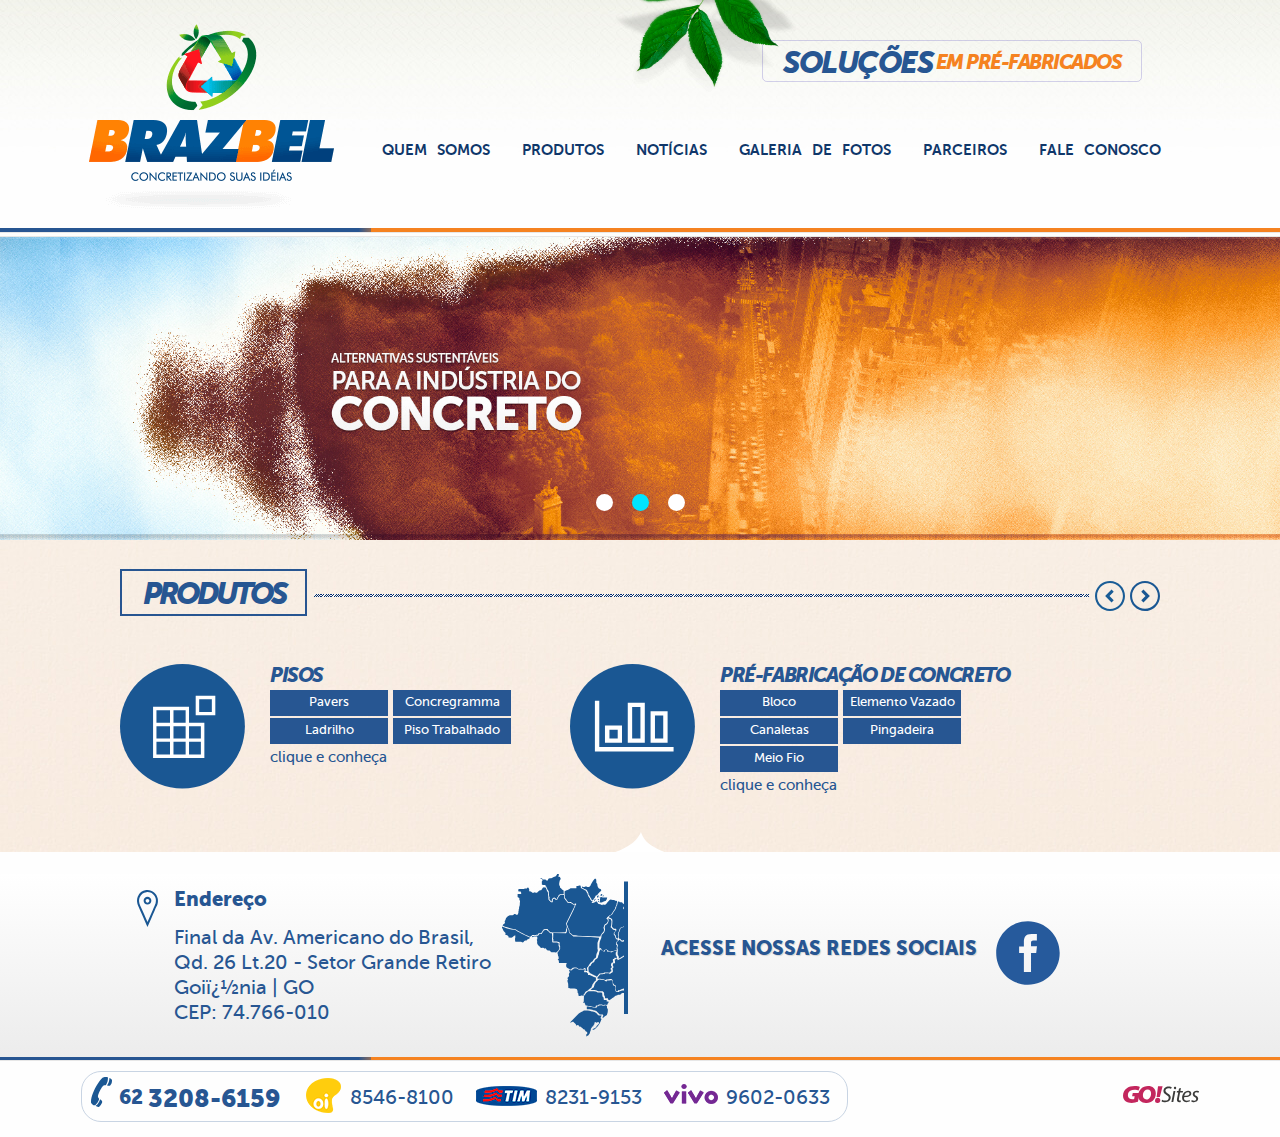
<file: index.html>
<!doctype html>
<!--[if IEMobile 7 ]> <html dir="ltr" lang="pt-BR"class="no-js iem7"> <![endif]-->
<!--[if lt IE 7 ]> <html dir="ltr" lang="pt-BR" class="no-js ie6 oldie"> <![endif]-->
<!--[if IE 7 ]>    <html dir="ltr" lang="pt-BR" class="no-js ie7 oldie"> <![endif]-->
<!--[if IE 8 ]>    <html dir="ltr" lang="pt-BR" class="no-js ie8 oldie"> <![endif]-->
<!--[if (gte IE 9)|(gt IEMobile 7)|!(IEMobile)|!(IE)]><!-->
<html dir="ltr" lang="pt-BR" class="no-js"><!-- InstanceBegin template="/Templates/modelo.dwt" codeOutsideHTMLIsLocked="false" -->
<!--<![endif]-->
<head>
<!-- 10/09/2015 -->
<!-- meta tags -->
<meta http-equiv="Content-Type" content="text/html; charset=iso-8859-1" />
<meta name="viewport" content="width=device-width, initial-scale=1, maximum-scale=1, minimum-scale=1, user-scalable=no">
<meta name="title" content="BRAZBEL - Solu&ccedil;&otilde;es em pr&eacute;-fabricados"/>
<meta name="author" content="GO!Sites - Solu��es Online - (62) 3941-7878 gosites@gosites.com.br">
<meta name="copyright" content="� 2015" />
<meta name="keywords" content="" />
<meta name="distribution" content="global">
<!-- InstanceBeginEditable name="doctitle" -->
<title>BRAZBEL - Solu&ccedil;&otilde;es em pr&eacute;-fabricados</title>
<!-- InstanceEndEditable -->
<!-- favicon -->
<link rel="icon" type="image/x-icon" href="img/favicon.ico">
<link rel="shortcut icon" href="img/favicon.png">
<!-- css -->
<link href="css/bootstrap.css" rel="stylesheet" type="text/css" />
<link href="css/layout.css" rel="stylesheet" type="text/css" />
<!-- InstanceBeginEditable name="head" -->
<link href="css/principal.css" rel="stylesheet" type="text/css" />
<!-- InstanceEndEditable -->
</head>
<body>
<!-- classe da pagina -->
<!-- InstanceBeginEditable name="classe-da-pagina" -->
<div class="pg-principal">
<!-- InstanceEndEditable -->
  <!-- InstanceBeginEditable name="header" -->
  
  <!-- InstanceEndEditable -->
  <div class="desktop folhas-topo"></div>
  <div class="desktop folhas-lateral-esquerda"></div>
  <header id="topo">
    <div class="topo">
      <div id="logo"><a href="index.html"><img src="img/logo.png" class="logo"></a></div>
      <div class="slogan"><span>Solu&ccedil;&otilde;es</span> em pr&eacute;-fabricados</div>
      <!-- navegacao menu -->
      <nav class="navegacao" id="navegacao">
          <ul>
          <li><a href="quem-somos.html" target="_self">Quem Somos</a></li>
          <li><a href="produtos.html" target="_self">Produtos</a></li>
          <li><a href="noticias.html" target="_self">Not&iacute;cias</a></li>
          <li><a href="fotos.html" target="_self">Galeria de Fotos</a></li>
          <li><a href="parceiros.html" target="_self">Parceiros</a></li>
          <li><a href="fale.html" target="_self">Fale Conosco</a></li>
        </ul>
      </nav>
    </div>
</header>
  <!-- /.topo -->
  <div class="clearfix"></div>
  <section class="banners">
    <!-- InstanceBeginEditable name="banners" -->
    <img src="img/banner.jpg" class="banner">
    <ul class="banners-nav">
      <li><a href="javascript:void(0)"></a></li>
      <li><a href="javascript:void(0)" class="banner-selec"></a></li>
      <li><a href="javascript:void(0)"></a></li>
    </ul>
    <!-- InstanceEndEditable -->
  </section>
  <!-- /.banners -->
  <div class="clearfix"></div>
  <section class="titulos">
    <h1><!-- InstanceBeginEditable name="titulos" --><!-- InstanceEndEditable --></h1>
  </section>
  <!-- /.titulos -->
  <div class="clearfix"></div>
  <main class="corpo">
    <section class="conteudos">
      <!-- InstanceBeginEditable name="conteudos" -->
      <div class="produtos-container">
        <div class="produtos-cabecalho">
          <div class="produtos-titulo">Produtos</div>
          <div class="produtos-navegacao">
            <a href="javascript:void(0)" class="produtos-nav-esq hvr-wobble-horizontal"></a>
            <a href="javascript:void(0)" class="produtos-nav-dir hvr-wobble-horizontal"></a>
          </div>
        </div>
        <div class="produtos">
          <div class="produto">
            <img src="img/icone-pisos.svg" class="produto-img">
            <span class="produto-categoria">Pisos</span>
            <ul class="produto-nome-container">
              <li class="produto-nome">Pavers</li>
              <li class="produto-nome">Concregramma</li>
              <li class="produto-nome">Ladrilho</li>
              <li class="produto-nome">Piso Trabalhado</li>
            </ul>
            <a href="produtos.html" class="produto-link">clique e conhe&ccedil;a</a>
          </div>
          <div class="produto">
            <img src="img/icone-tipos-fabricacao.svg" class="produto-img">
            <span class="produto-categoria">Pr&eacute;-fabrica&ccedil;&atilde;o de concreto</span>
            <ul class="produto-nome-container">
              <li class="produto-nome">Bloco</li>
              <li class="produto-nome">Elemento Vazado</li>
              <li class="produto-nome">Canaletas</li>
              <li class="produto-nome">Pingadeira</li>
              <li class="produto-nome">Meio Fio</li>
            </ul>
            <a href="produtos.html" class="produto-link">clique e conhe&ccedil;a</a>
          </div>
        </div>
      </div>
      <!-- /.produtos-container -->
      <!-- InstanceEndEditable -->
    </section>
    <!-- /.conteudos -->
    <div class="clearfix"></div>
      <div class="conteudos-navegacao">
        <a href="javascript:history.back(-1)" target="_self" class="hvr-wobble-horizontal"><img src="img/botao-voltar.svg"></a>
      </div>
  </main>
  <!-- /.corpo -->
  <div class="clearfix"></div>
  <footer id="rodape">
    <div class="rodape-fundo">
      <div class="rodape">
        <address class="endereco">
          <span>Endere&ccedil;o</span>
          Final da Av. Americano do Brasil,<br />Qd. 26 Lt.20 - Setor Grande Retiro<br />Goi�nia | GO<br />CEP: 74.766-010
        </address>
        <div class="redes-sociais">
          ACESSE NOSSAS REDES SOCIAIS
          <a href="http://www.facebook.com" target="_blank"><img src="img/icone-facebook.svg" class="redes-sociais-icone"></a>
        </div>
      </div>
    </div>
    <div class="clearfix rodape-divisao"></div>
    <div class="telefones-gosites">
      <div class="clearfix rodape">
        <div class="telefones">
          <div class="desktop">
            <span class="telefone-icone"></span>
            <span class="telefone-prefixo">62</span>3208-6159
            <span class="telefone-item telefone-oi">8546-8100</span>
            <span class="telefone-item telefone-tim">8231-9153</span>
            <span class="telefone-item telefone-vivo">9602-0633</span>
          </div>
          <div class="mobile">
            <a href="tel:+556232086159"><span class="telefone-icone"></span><span class="telefone-prefixo">62</span>3208-6159</a>
            <a href="tel:+556285468100"><span class="telefone-item telefone-oi">8546-8100</span></a>
            <a href="tel:+556282319153"><span class="telefone-item telefone-tim">8231-9153</span></a>
            <a href="tel:+556296020633"><span class="telefone-item telefone-vivo">9602-0633</span></a>
          </div>
        </div>
        <!-- /telefones -->
        <a href="http://www.gosites.com.br" target="_blank" id="gosites"><img src="img/gosites.svg" class="gosites"></a>
      </div>
    </div>
  </footer>
  <!-- /rodape -->
  <!-- navegacao max. 767px -->
  <div class="mobile">
    <header class="mobile-topo">
      <!-- logo -->
      <section id="logo-mobile"><a href="index.html" target="_self"><img src="img/logo-mobile.png" class="logo-mobile" alt="Solu&ccedil;&otilde;es em pr&eacute;-fabricados"></a></section>
      <!-- menu icone -->
      <nav id="nav-mobile"> <a href="javascript:void(0)" data-toggle="modal" data-target="#nav-mob"><img src="img/mob-menu.svg" class="nav-mobile" alt="Menu"></a> </nav>
    </header>
      <!-- menu mobile -->
      <div class="modal fade menu-mobile fade-menu-mobile" id="nav-mob" tabindex="-1" role="dialog" aria-labelledby="myModalLabel" aria-hidden="true">
        <div class="modal-dialog menu-mobile-dialog">
          <div class="modal-content menu-mobile-content">
            <div class="modal-header menu-mobile-header"><a href="javascript:void(0)" class="fechar"><img src="img/fechar.svg" alt="Fechar Menu" data-dismiss="modal" aria-hidden="true"></a></div>
            <div class="modal-body menu-mobile-body">
              <!-- conteudos menu aqui -->
              <ul class="menu-movel">
                <li><a href="quem-somos.html" target="_self">Quem Somos</a></li>
                <li><a href="produtos.html" target="_self">Produtos</a></li>
                <li><a href="noticias.html" target="_self">Not&iacute;cias</a></li>
                <li><a href="fotos.html" target="_self">Galeria de Fotos</a></li>
                <li><a href="parceiros.html" target="_self">Parceiros</a></li>
                <li><a href="fale.html" target="_self">Fale Conosco</a></li>
              </ul>
            </div>
            <div class="modal-footer menu-mobile-footer"></div>
          </div>
        </div>
      </div>
      <!-- /nav-mob --> 
  </div>
  <!-- /.mobile -->
  <!-- InstanceBeginEditable name="footer" -->
  
  <!-- InstanceEndEditable -->
</div>
<!-- modal menu movel-->
<style>
.menu-mobile {
	padding-left: 0 !important; /* NAO ALTERAR */
	padding-right: 0 !important; /* NAO ALTERAR */
}
</style>
<!-- scripts --> 
<script src="js/jquery-1.11.2.min.js"></script>
<script src="js/bootstrap.js"></script>
</body>
<!-- InstanceEnd --></html>
</file>
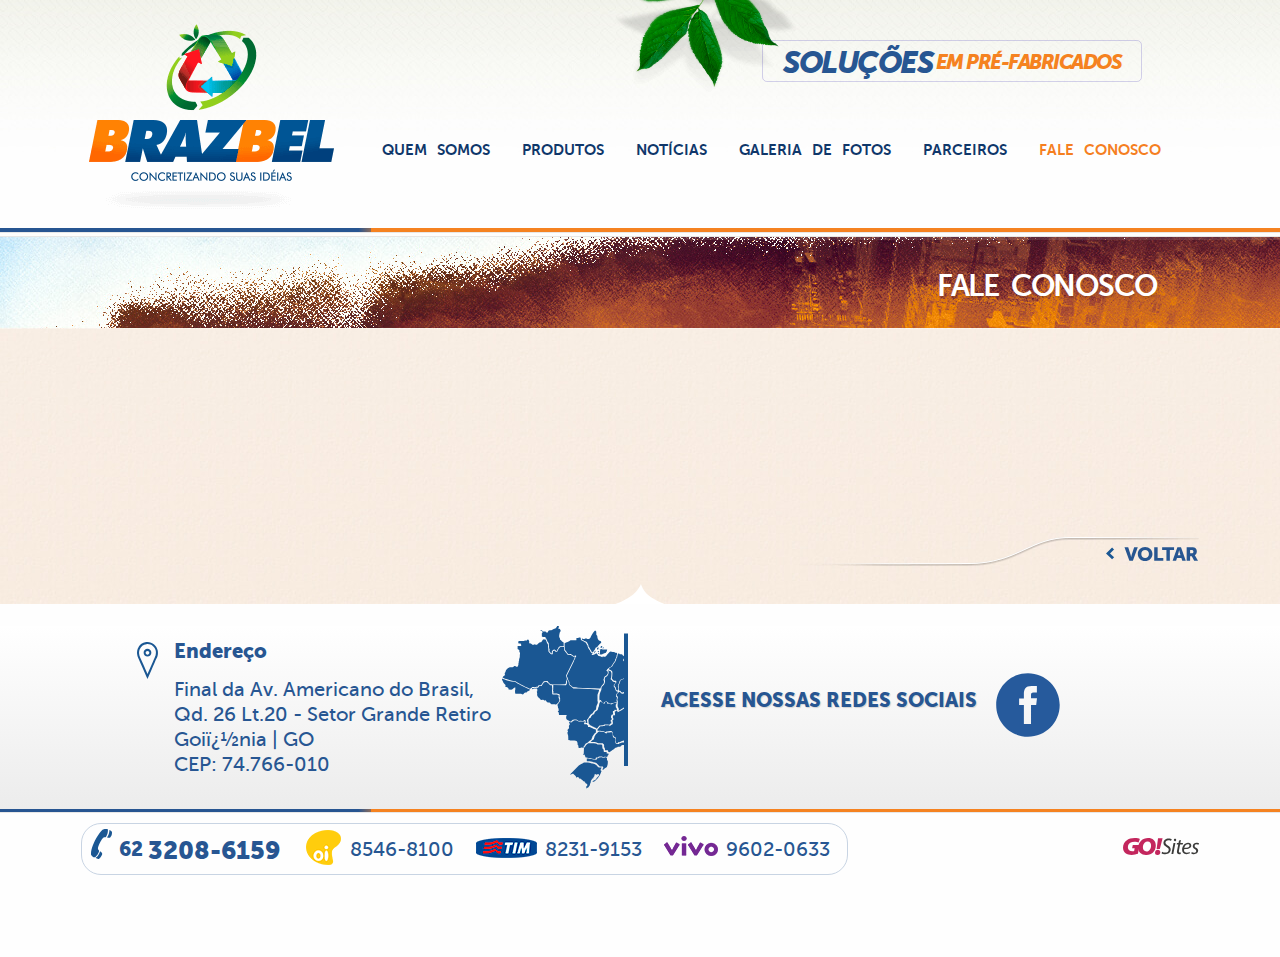
<file: fale.html>
<!doctype html>
<!--[if IEMobile 7 ]> <html dir="ltr" lang="pt-BR"class="no-js iem7"> <![endif]-->
<!--[if lt IE 7 ]> <html dir="ltr" lang="pt-BR" class="no-js ie6 oldie"> <![endif]-->
<!--[if IE 7 ]>    <html dir="ltr" lang="pt-BR" class="no-js ie7 oldie"> <![endif]-->
<!--[if IE 8 ]>    <html dir="ltr" lang="pt-BR" class="no-js ie8 oldie"> <![endif]-->
<!--[if (gte IE 9)|(gt IEMobile 7)|!(IEMobile)|!(IE)]><!-->
<html dir="ltr" lang="pt-BR" class="no-js"><!-- InstanceBegin template="/Templates/modelo.dwt" codeOutsideHTMLIsLocked="false" -->
<!--<![endif]-->
<head>
<!-- 10/09/2015 -->
<!-- meta tags -->
<meta http-equiv="Content-Type" content="text/html; charset=iso-8859-1" />
<meta name="viewport" content="width=device-width, initial-scale=1, maximum-scale=1, minimum-scale=1, user-scalable=no">
<meta name="title" content="BRAZBEL - Solu&ccedil;&otilde;es em pr&eacute;-fabricados"/>
<meta name="author" content="GO!Sites - Solu��es Online - (62) 3941-7878 gosites@gosites.com.br">
<meta name="copyright" content="� 2015" />
<meta name="keywords" content="" />
<meta name="distribution" content="global">
<!-- InstanceBeginEditable name="doctitle" -->
<title>BRAZBEL - Solu&ccedil;&otilde;es em pr&eacute;-fabricados</title>
<!-- InstanceEndEditable -->
<!-- favicon -->
<link rel="icon" type="image/x-icon" href="img/favicon.ico">
<link rel="shortcut icon" href="img/favicon.png">
<!-- css -->
<link href="css/bootstrap.css" rel="stylesheet" type="text/css" />
<link href="css/layout.css" rel="stylesheet" type="text/css" />
<!-- InstanceBeginEditable name="head" -->

<!-- InstanceEndEditable -->
</head>
<body>
<!-- classe da pagina -->
<!-- InstanceBeginEditable name="classe-da-pagina" -->
<div class="pg-fale">
<!-- InstanceEndEditable -->
  <!-- InstanceBeginEditable name="header" -->
  
  <!-- InstanceEndEditable -->
  <div class="desktop folhas-topo"></div>
  <div class="desktop folhas-lateral-esquerda"></div>
  <header id="topo">
    <div class="topo">
      <div id="logo"><a href="index.html"><img src="img/logo.png" class="logo"></a></div>
      <div class="slogan"><span>Solu&ccedil;&otilde;es</span> em pr&eacute;-fabricados</div>
      <!-- navegacao menu -->
      <nav class="navegacao" id="navegacao">
          <ul>
          <li><a href="quem-somos.html" target="_self">Quem Somos</a></li>
          <li><a href="produtos.html" target="_self">Produtos</a></li>
          <li><a href="noticias.html" target="_self">Not&iacute;cias</a></li>
          <li><a href="fotos.html" target="_self">Galeria de Fotos</a></li>
          <li><a href="parceiros.html" target="_self">Parceiros</a></li>
          <li><a href="fale.html" target="_self">Fale Conosco</a></li>
        </ul>
      </nav>
    </div>
</header>
  <!-- /.topo -->
  <div class="clearfix"></div>
  <section class="banners">
    <!-- InstanceBeginEditable name="banners" -->
    
    <!-- InstanceEndEditable -->
  </section>
  <!-- /.banners -->
  <div class="clearfix"></div>
  <section class="titulos">
    <h1><!-- InstanceBeginEditable name="titulos" -->Fale Conosco<!-- InstanceEndEditable --></h1>
  </section>
  <!-- /.titulos -->
  <div class="clearfix"></div>
  <main class="corpo">
    <section class="conteudos">
      <!-- InstanceBeginEditable name="conteudos" -->
      
      <!-- InstanceEndEditable -->
    </section>
    <!-- /.conteudos -->
    <div class="clearfix"></div>
      <div class="conteudos-navegacao">
        <a href="javascript:history.back(-1)" target="_self" class="hvr-wobble-horizontal"><img src="img/botao-voltar.svg"></a>
      </div>
  </main>
  <!-- /.corpo -->
  <div class="clearfix"></div>
  <footer id="rodape">
    <div class="rodape-fundo">
      <div class="rodape">
        <address class="endereco">
          <span>Endere&ccedil;o</span>
          Final da Av. Americano do Brasil,<br />Qd. 26 Lt.20 - Setor Grande Retiro<br />Goi�nia | GO<br />CEP: 74.766-010
        </address>
        <div class="redes-sociais">
          ACESSE NOSSAS REDES SOCIAIS
          <a href="http://www.facebook.com" target="_blank"><img src="img/icone-facebook.svg" class="redes-sociais-icone"></a>
        </div>
      </div>
    </div>
    <div class="clearfix rodape-divisao"></div>
    <div class="telefones-gosites">
      <div class="clearfix rodape">
        <div class="telefones">
          <div class="desktop">
            <span class="telefone-icone"></span>
            <span class="telefone-prefixo">62</span>3208-6159
            <span class="telefone-item telefone-oi">8546-8100</span>
            <span class="telefone-item telefone-tim">8231-9153</span>
            <span class="telefone-item telefone-vivo">9602-0633</span>
          </div>
          <div class="mobile">
            <a href="tel:+556232086159"><span class="telefone-icone"></span><span class="telefone-prefixo">62</span>3208-6159</a>
            <a href="tel:+556285468100"><span class="telefone-item telefone-oi">8546-8100</span></a>
            <a href="tel:+556282319153"><span class="telefone-item telefone-tim">8231-9153</span></a>
            <a href="tel:+556296020633"><span class="telefone-item telefone-vivo">9602-0633</span></a>
          </div>
        </div>
        <!-- /telefones -->
        <a href="http://www.gosites.com.br" target="_blank" id="gosites"><img src="img/gosites.svg" class="gosites"></a>
      </div>
    </div>
  </footer>
  <!-- /rodape -->
  <!-- navegacao max. 767px -->
  <div class="mobile">
    <header class="mobile-topo">
      <!-- logo -->
      <section id="logo-mobile"><a href="index.html" target="_self"><img src="img/logo-mobile.png" class="logo-mobile" alt="Solu&ccedil;&otilde;es em pr&eacute;-fabricados"></a></section>
      <!-- menu icone -->
      <nav id="nav-mobile"> <a href="javascript:void(0)" data-toggle="modal" data-target="#nav-mob"><img src="img/mob-menu.svg" class="nav-mobile" alt="Menu"></a> </nav>
    </header>
      <!-- menu mobile -->
      <div class="modal fade menu-mobile fade-menu-mobile" id="nav-mob" tabindex="-1" role="dialog" aria-labelledby="myModalLabel" aria-hidden="true">
        <div class="modal-dialog menu-mobile-dialog">
          <div class="modal-content menu-mobile-content">
            <div class="modal-header menu-mobile-header"><a href="javascript:void(0)" class="fechar"><img src="img/fechar.svg" alt="Fechar Menu" data-dismiss="modal" aria-hidden="true"></a></div>
            <div class="modal-body menu-mobile-body">
              <!-- conteudos menu aqui -->
              <ul class="menu-movel">
                <li><a href="quem-somos.html" target="_self">Quem Somos</a></li>
                <li><a href="produtos.html" target="_self">Produtos</a></li>
                <li><a href="noticias.html" target="_self">Not&iacute;cias</a></li>
                <li><a href="fotos.html" target="_self">Galeria de Fotos</a></li>
                <li><a href="parceiros.html" target="_self">Parceiros</a></li>
                <li><a href="fale.html" target="_self">Fale Conosco</a></li>
              </ul>
            </div>
            <div class="modal-footer menu-mobile-footer"></div>
          </div>
        </div>
      </div>
      <!-- /nav-mob --> 
  </div>
  <!-- /.mobile -->
  <!-- InstanceBeginEditable name="footer" -->
  
  <!-- InstanceEndEditable -->
</div>
<!-- modal menu movel-->
<style>
.menu-mobile {
	padding-left: 0 !important; /* NAO ALTERAR */
	padding-right: 0 !important; /* NAO ALTERAR */
}
</style>
<!-- scripts --> 
<script src="js/jquery-1.11.2.min.js"></script>
<script src="js/bootstrap.js"></script>
</body>
<!-- InstanceEnd --></html>
</file>
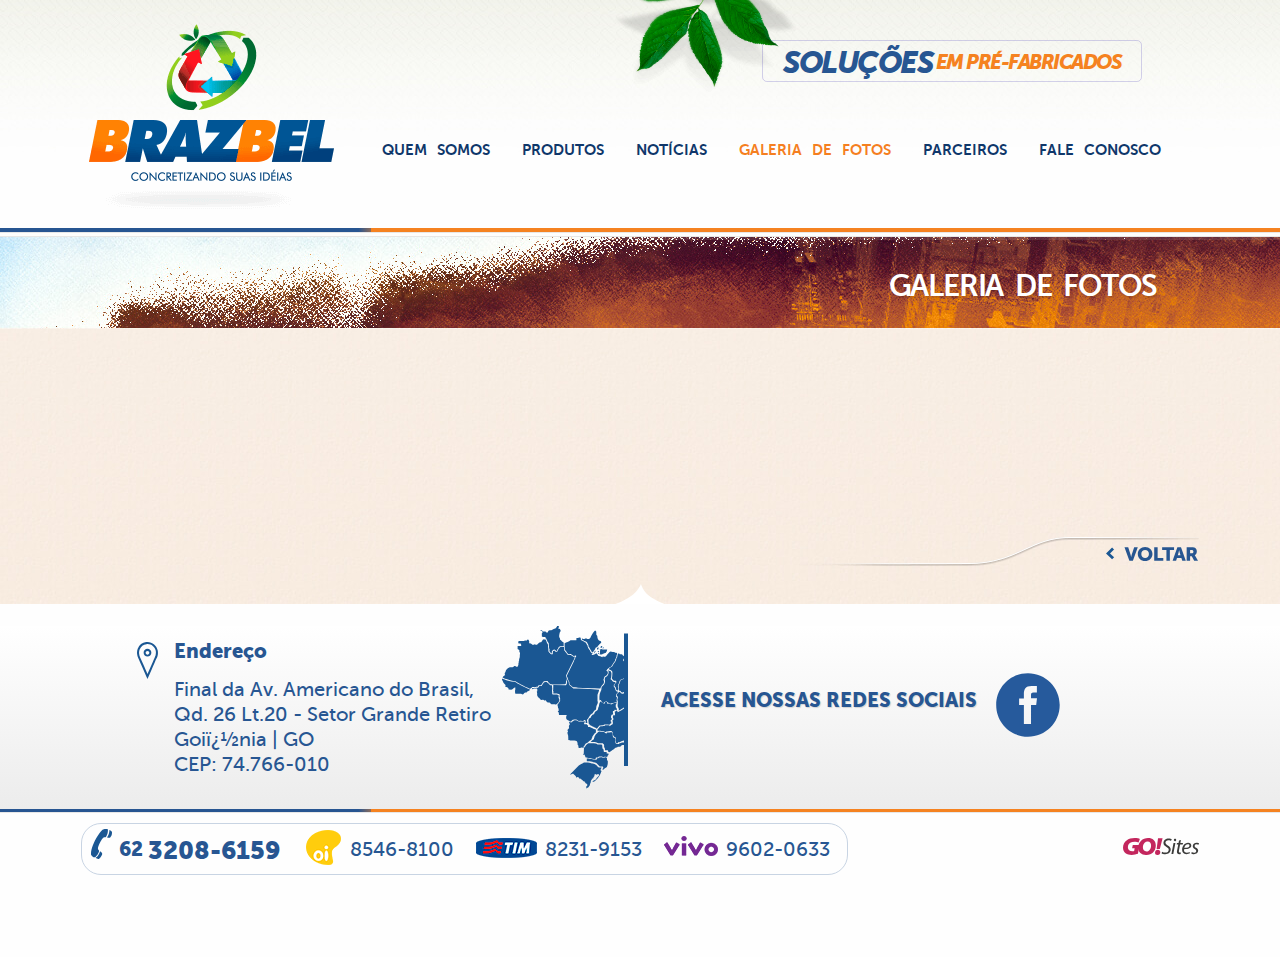
<file: fotos.html>
<!doctype html>
<!--[if IEMobile 7 ]> <html dir="ltr" lang="pt-BR"class="no-js iem7"> <![endif]-->
<!--[if lt IE 7 ]> <html dir="ltr" lang="pt-BR" class="no-js ie6 oldie"> <![endif]-->
<!--[if IE 7 ]>    <html dir="ltr" lang="pt-BR" class="no-js ie7 oldie"> <![endif]-->
<!--[if IE 8 ]>    <html dir="ltr" lang="pt-BR" class="no-js ie8 oldie"> <![endif]-->
<!--[if (gte IE 9)|(gt IEMobile 7)|!(IEMobile)|!(IE)]><!-->
<html dir="ltr" lang="pt-BR" class="no-js"><!-- InstanceBegin template="/Templates/modelo.dwt" codeOutsideHTMLIsLocked="false" -->
<!--<![endif]-->
<head>
<!-- 10/09/2015 -->
<!-- meta tags -->
<meta http-equiv="Content-Type" content="text/html; charset=iso-8859-1" />
<meta name="viewport" content="width=device-width, initial-scale=1, maximum-scale=1, minimum-scale=1, user-scalable=no">
<meta name="title" content="BRAZBEL - Solu&ccedil;&otilde;es em pr&eacute;-fabricados"/>
<meta name="author" content="GO!Sites - Solu��es Online - (62) 3941-7878 gosites@gosites.com.br">
<meta name="copyright" content="� 2015" />
<meta name="keywords" content="" />
<meta name="distribution" content="global">
<!-- InstanceBeginEditable name="doctitle" -->
<title>BRAZBEL - Solu&ccedil;&otilde;es em pr&eacute;-fabricados</title>
<!-- InstanceEndEditable -->
<!-- favicon -->
<link rel="icon" type="image/x-icon" href="img/favicon.ico">
<link rel="shortcut icon" href="img/favicon.png">
<!-- css -->
<link href="css/bootstrap.css" rel="stylesheet" type="text/css" />
<link href="css/layout.css" rel="stylesheet" type="text/css" />
<!-- InstanceBeginEditable name="head" -->

<!-- InstanceEndEditable -->
</head>
<body>
<!-- classe da pagina -->
<!-- InstanceBeginEditable name="classe-da-pagina" -->
<div class="pg-fotos">
<!-- InstanceEndEditable -->
  <!-- InstanceBeginEditable name="header" -->
  
  <!-- InstanceEndEditable -->
  <div class="desktop folhas-topo"></div>
  <div class="desktop folhas-lateral-esquerda"></div>
  <header id="topo">
    <div class="topo">
      <div id="logo"><a href="index.html"><img src="img/logo.png" class="logo"></a></div>
      <div class="slogan"><span>Solu&ccedil;&otilde;es</span> em pr&eacute;-fabricados</div>
      <!-- navegacao menu -->
      <nav class="navegacao" id="navegacao">
          <ul>
          <li><a href="quem-somos.html" target="_self">Quem Somos</a></li>
          <li><a href="produtos.html" target="_self">Produtos</a></li>
          <li><a href="noticias.html" target="_self">Not&iacute;cias</a></li>
          <li><a href="fotos.html" target="_self">Galeria de Fotos</a></li>
          <li><a href="parceiros.html" target="_self">Parceiros</a></li>
          <li><a href="fale.html" target="_self">Fale Conosco</a></li>
        </ul>
      </nav>
    </div>
</header>
  <!-- /.topo -->
  <div class="clearfix"></div>
  <section class="banners">
    <!-- InstanceBeginEditable name="banners" -->
    
    <!-- InstanceEndEditable -->
  </section>
  <!-- /.banners -->
  <div class="clearfix"></div>
  <section class="titulos">
    <h1><!-- InstanceBeginEditable name="titulos" -->Galeria de Fotos<!-- InstanceEndEditable --></h1>
  </section>
  <!-- /.titulos -->
  <div class="clearfix"></div>
  <main class="corpo">
    <section class="conteudos">
      <!-- InstanceBeginEditable name="conteudos" -->
      
      <!-- InstanceEndEditable -->
    </section>
    <!-- /.conteudos -->
    <div class="clearfix"></div>
      <div class="conteudos-navegacao">
        <a href="javascript:history.back(-1)" target="_self" class="hvr-wobble-horizontal"><img src="img/botao-voltar.svg"></a>
      </div>
  </main>
  <!-- /.corpo -->
  <div class="clearfix"></div>
  <footer id="rodape">
    <div class="rodape-fundo">
      <div class="rodape">
        <address class="endereco">
          <span>Endere&ccedil;o</span>
          Final da Av. Americano do Brasil,<br />Qd. 26 Lt.20 - Setor Grande Retiro<br />Goi�nia | GO<br />CEP: 74.766-010
        </address>
        <div class="redes-sociais">
          ACESSE NOSSAS REDES SOCIAIS
          <a href="http://www.facebook.com" target="_blank"><img src="img/icone-facebook.svg" class="redes-sociais-icone"></a>
        </div>
      </div>
    </div>
    <div class="clearfix rodape-divisao"></div>
    <div class="telefones-gosites">
      <div class="clearfix rodape">
        <div class="telefones">
          <div class="desktop">
            <span class="telefone-icone"></span>
            <span class="telefone-prefixo">62</span>3208-6159
            <span class="telefone-item telefone-oi">8546-8100</span>
            <span class="telefone-item telefone-tim">8231-9153</span>
            <span class="telefone-item telefone-vivo">9602-0633</span>
          </div>
          <div class="mobile">
            <a href="tel:+556232086159"><span class="telefone-icone"></span><span class="telefone-prefixo">62</span>3208-6159</a>
            <a href="tel:+556285468100"><span class="telefone-item telefone-oi">8546-8100</span></a>
            <a href="tel:+556282319153"><span class="telefone-item telefone-tim">8231-9153</span></a>
            <a href="tel:+556296020633"><span class="telefone-item telefone-vivo">9602-0633</span></a>
          </div>
        </div>
        <!-- /telefones -->
        <a href="http://www.gosites.com.br" target="_blank" id="gosites"><img src="img/gosites.svg" class="gosites"></a>
      </div>
    </div>
  </footer>
  <!-- /rodape -->
  <!-- navegacao max. 767px -->
  <div class="mobile">
    <header class="mobile-topo">
      <!-- logo -->
      <section id="logo-mobile"><a href="index.html" target="_self"><img src="img/logo-mobile.png" class="logo-mobile" alt="Solu&ccedil;&otilde;es em pr&eacute;-fabricados"></a></section>
      <!-- menu icone -->
      <nav id="nav-mobile"> <a href="javascript:void(0)" data-toggle="modal" data-target="#nav-mob"><img src="img/mob-menu.svg" class="nav-mobile" alt="Menu"></a> </nav>
    </header>
      <!-- menu mobile -->
      <div class="modal fade menu-mobile fade-menu-mobile" id="nav-mob" tabindex="-1" role="dialog" aria-labelledby="myModalLabel" aria-hidden="true">
        <div class="modal-dialog menu-mobile-dialog">
          <div class="modal-content menu-mobile-content">
            <div class="modal-header menu-mobile-header"><a href="javascript:void(0)" class="fechar"><img src="img/fechar.svg" alt="Fechar Menu" data-dismiss="modal" aria-hidden="true"></a></div>
            <div class="modal-body menu-mobile-body">
              <!-- conteudos menu aqui -->
              <ul class="menu-movel">
                <li><a href="quem-somos.html" target="_self">Quem Somos</a></li>
                <li><a href="produtos.html" target="_self">Produtos</a></li>
                <li><a href="noticias.html" target="_self">Not&iacute;cias</a></li>
                <li><a href="fotos.html" target="_self">Galeria de Fotos</a></li>
                <li><a href="parceiros.html" target="_self">Parceiros</a></li>
                <li><a href="fale.html" target="_self">Fale Conosco</a></li>
              </ul>
            </div>
            <div class="modal-footer menu-mobile-footer"></div>
          </div>
        </div>
      </div>
      <!-- /nav-mob --> 
  </div>
  <!-- /.mobile -->
  <!-- InstanceBeginEditable name="footer" -->
  
  <!-- InstanceEndEditable -->
</div>
<!-- modal menu movel-->
<style>
.menu-mobile {
	padding-left: 0 !important; /* NAO ALTERAR */
	padding-right: 0 !important; /* NAO ALTERAR */
}
</style>
<!-- scripts --> 
<script src="js/jquery-1.11.2.min.js"></script>
<script src="js/bootstrap.js"></script>
</body>
<!-- InstanceEnd --></html>
</file>
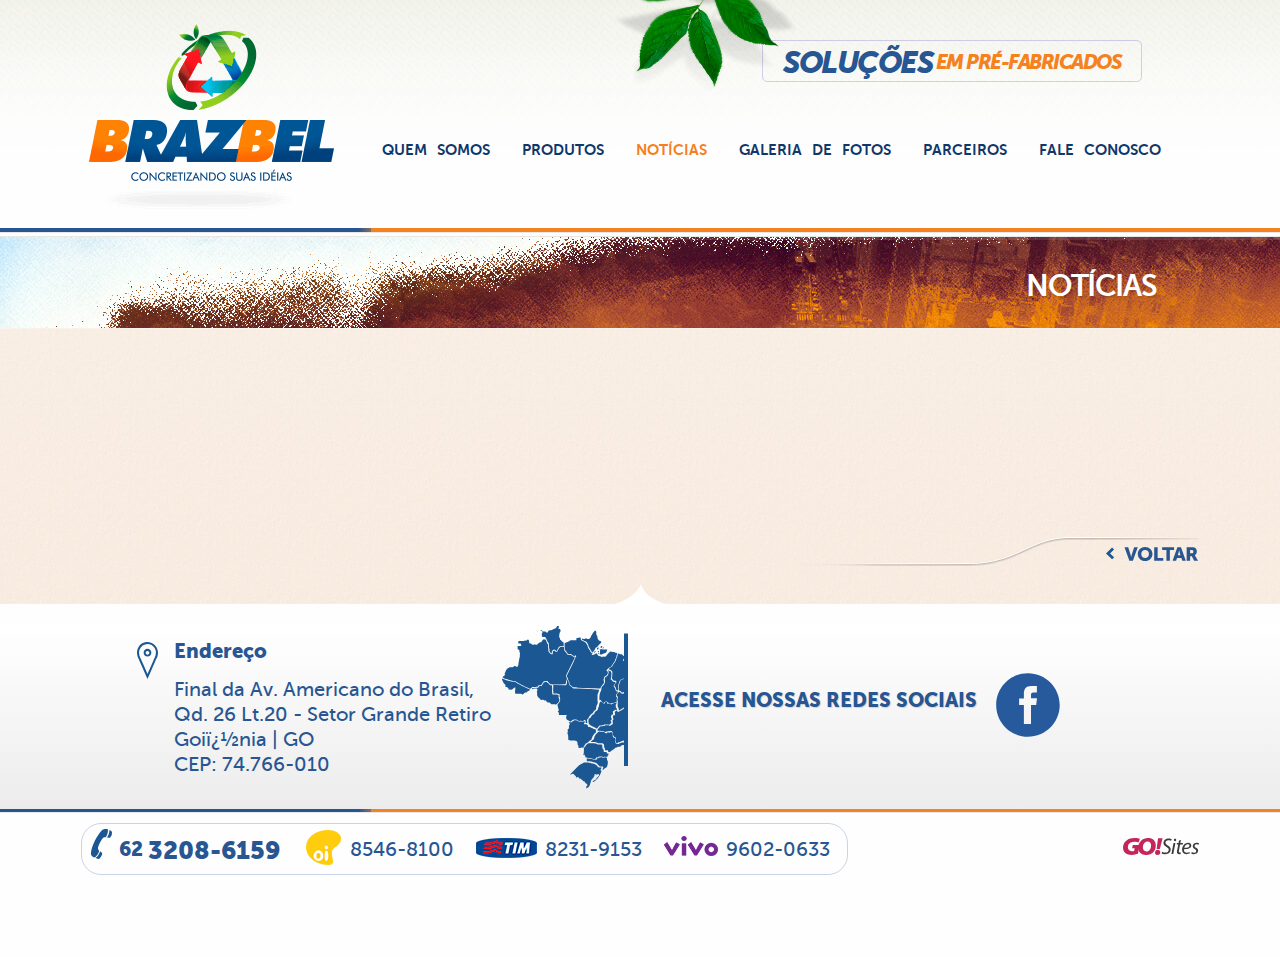
<file: noticias.html>
<!doctype html>
<!--[if IEMobile 7 ]> <html dir="ltr" lang="pt-BR"class="no-js iem7"> <![endif]-->
<!--[if lt IE 7 ]> <html dir="ltr" lang="pt-BR" class="no-js ie6 oldie"> <![endif]-->
<!--[if IE 7 ]>    <html dir="ltr" lang="pt-BR" class="no-js ie7 oldie"> <![endif]-->
<!--[if IE 8 ]>    <html dir="ltr" lang="pt-BR" class="no-js ie8 oldie"> <![endif]-->
<!--[if (gte IE 9)|(gt IEMobile 7)|!(IEMobile)|!(IE)]><!-->
<html dir="ltr" lang="pt-BR" class="no-js"><!-- InstanceBegin template="/Templates/modelo.dwt" codeOutsideHTMLIsLocked="false" -->
<!--<![endif]-->
<head>
<!-- 10/09/2015 -->
<!-- meta tags -->
<meta http-equiv="Content-Type" content="text/html; charset=iso-8859-1" />
<meta name="viewport" content="width=device-width, initial-scale=1, maximum-scale=1, minimum-scale=1, user-scalable=no">
<meta name="title" content="BRAZBEL - Solu&ccedil;&otilde;es em pr&eacute;-fabricados"/>
<meta name="author" content="GO!Sites - Solu��es Online - (62) 3941-7878 gosites@gosites.com.br">
<meta name="copyright" content="� 2015" />
<meta name="keywords" content="" />
<meta name="distribution" content="global">
<!-- InstanceBeginEditable name="doctitle" -->
<title>BRAZBEL - Solu&ccedil;&otilde;es em pr&eacute;-fabricados</title>
<!-- InstanceEndEditable -->
<!-- favicon -->
<link rel="icon" type="image/x-icon" href="img/favicon.ico">
<link rel="shortcut icon" href="img/favicon.png">
<!-- css -->
<link href="css/bootstrap.css" rel="stylesheet" type="text/css" />
<link href="css/layout.css" rel="stylesheet" type="text/css" />
<!-- InstanceBeginEditable name="head" -->

<!-- InstanceEndEditable -->
</head>
<body>
<!-- classe da pagina -->
<!-- InstanceBeginEditable name="classe-da-pagina" -->
<div class="pg-noticias">
<!-- InstanceEndEditable -->
  <!-- InstanceBeginEditable name="header" -->
  
  <!-- InstanceEndEditable -->
  <div class="desktop folhas-topo"></div>
  <div class="desktop folhas-lateral-esquerda"></div>
  <header id="topo">
    <div class="topo">
      <div id="logo"><a href="index.html"><img src="img/logo.png" class="logo"></a></div>
      <div class="slogan"><span>Solu&ccedil;&otilde;es</span> em pr&eacute;-fabricados</div>
      <!-- navegacao menu -->
      <nav class="navegacao" id="navegacao">
          <ul>
          <li><a href="quem-somos.html" target="_self">Quem Somos</a></li>
          <li><a href="produtos.html" target="_self">Produtos</a></li>
          <li><a href="noticias.html" target="_self">Not&iacute;cias</a></li>
          <li><a href="fotos.html" target="_self">Galeria de Fotos</a></li>
          <li><a href="parceiros.html" target="_self">Parceiros</a></li>
          <li><a href="fale.html" target="_self">Fale Conosco</a></li>
        </ul>
      </nav>
    </div>
</header>
  <!-- /.topo -->
  <div class="clearfix"></div>
  <section class="banners">
    <!-- InstanceBeginEditable name="banners" -->
    
    <!-- InstanceEndEditable -->
  </section>
  <!-- /.banners -->
  <div class="clearfix"></div>
  <section class="titulos">
    <h1><!-- InstanceBeginEditable name="titulos" -->Not&iacute;cias<!-- InstanceEndEditable --></h1>
  </section>
  <!-- /.titulos -->
  <div class="clearfix"></div>
  <main class="corpo">
    <section class="conteudos">
      <!-- InstanceBeginEditable name="conteudos" -->
      
      <!-- InstanceEndEditable -->
    </section>
    <!-- /.conteudos -->
    <div class="clearfix"></div>
      <div class="conteudos-navegacao">
        <a href="javascript:history.back(-1)" target="_self" class="hvr-wobble-horizontal"><img src="img/botao-voltar.svg"></a>
      </div>
  </main>
  <!-- /.corpo -->
  <div class="clearfix"></div>
  <footer id="rodape">
    <div class="rodape-fundo">
      <div class="rodape">
        <address class="endereco">
          <span>Endere&ccedil;o</span>
          Final da Av. Americano do Brasil,<br />Qd. 26 Lt.20 - Setor Grande Retiro<br />Goi�nia | GO<br />CEP: 74.766-010
        </address>
        <div class="redes-sociais">
          ACESSE NOSSAS REDES SOCIAIS
          <a href="http://www.facebook.com" target="_blank"><img src="img/icone-facebook.svg" class="redes-sociais-icone"></a>
        </div>
      </div>
    </div>
    <div class="clearfix rodape-divisao"></div>
    <div class="telefones-gosites">
      <div class="clearfix rodape">
        <div class="telefones">
          <div class="desktop">
            <span class="telefone-icone"></span>
            <span class="telefone-prefixo">62</span>3208-6159
            <span class="telefone-item telefone-oi">8546-8100</span>
            <span class="telefone-item telefone-tim">8231-9153</span>
            <span class="telefone-item telefone-vivo">9602-0633</span>
          </div>
          <div class="mobile">
            <a href="tel:+556232086159"><span class="telefone-icone"></span><span class="telefone-prefixo">62</span>3208-6159</a>
            <a href="tel:+556285468100"><span class="telefone-item telefone-oi">8546-8100</span></a>
            <a href="tel:+556282319153"><span class="telefone-item telefone-tim">8231-9153</span></a>
            <a href="tel:+556296020633"><span class="telefone-item telefone-vivo">9602-0633</span></a>
          </div>
        </div>
        <!-- /telefones -->
        <a href="http://www.gosites.com.br" target="_blank" id="gosites"><img src="img/gosites.svg" class="gosites"></a>
      </div>
    </div>
  </footer>
  <!-- /rodape -->
  <!-- navegacao max. 767px -->
  <div class="mobile">
    <header class="mobile-topo">
      <!-- logo -->
      <section id="logo-mobile"><a href="index.html" target="_self"><img src="img/logo-mobile.png" class="logo-mobile" alt="Solu&ccedil;&otilde;es em pr&eacute;-fabricados"></a></section>
      <!-- menu icone -->
      <nav id="nav-mobile"> <a href="javascript:void(0)" data-toggle="modal" data-target="#nav-mob"><img src="img/mob-menu.svg" class="nav-mobile" alt="Menu"></a> </nav>
    </header>
      <!-- menu mobile -->
      <div class="modal fade menu-mobile fade-menu-mobile" id="nav-mob" tabindex="-1" role="dialog" aria-labelledby="myModalLabel" aria-hidden="true">
        <div class="modal-dialog menu-mobile-dialog">
          <div class="modal-content menu-mobile-content">
            <div class="modal-header menu-mobile-header"><a href="javascript:void(0)" class="fechar"><img src="img/fechar.svg" alt="Fechar Menu" data-dismiss="modal" aria-hidden="true"></a></div>
            <div class="modal-body menu-mobile-body">
              <!-- conteudos menu aqui -->
              <ul class="menu-movel">
                <li><a href="quem-somos.html" target="_self">Quem Somos</a></li>
                <li><a href="produtos.html" target="_self">Produtos</a></li>
                <li><a href="noticias.html" target="_self">Not&iacute;cias</a></li>
                <li><a href="fotos.html" target="_self">Galeria de Fotos</a></li>
                <li><a href="parceiros.html" target="_self">Parceiros</a></li>
                <li><a href="fale.html" target="_self">Fale Conosco</a></li>
              </ul>
            </div>
            <div class="modal-footer menu-mobile-footer"></div>
          </div>
        </div>
      </div>
      <!-- /nav-mob --> 
  </div>
  <!-- /.mobile -->
  <!-- InstanceBeginEditable name="footer" -->
  
  <!-- InstanceEndEditable -->
</div>
<!-- modal menu movel-->
<style>
.menu-mobile {
	padding-left: 0 !important; /* NAO ALTERAR */
	padding-right: 0 !important; /* NAO ALTERAR */
}
</style>
<!-- scripts --> 
<script src="js/jquery-1.11.2.min.js"></script>
<script src="js/bootstrap.js"></script>
</body>
<!-- InstanceEnd --></html>
</file>
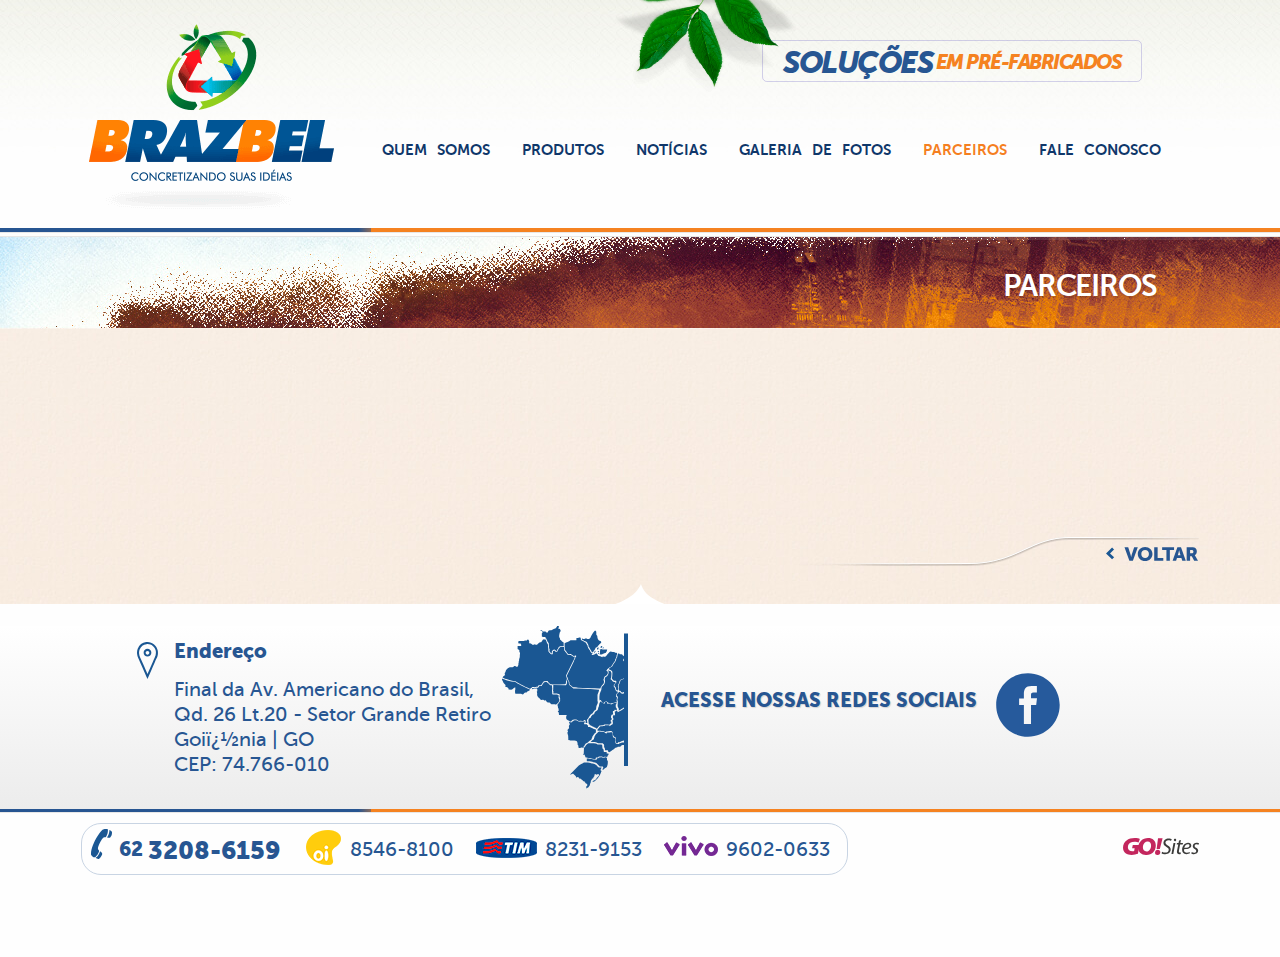
<file: parceiros.html>
<!doctype html>
<!--[if IEMobile 7 ]> <html dir="ltr" lang="pt-BR"class="no-js iem7"> <![endif]-->
<!--[if lt IE 7 ]> <html dir="ltr" lang="pt-BR" class="no-js ie6 oldie"> <![endif]-->
<!--[if IE 7 ]>    <html dir="ltr" lang="pt-BR" class="no-js ie7 oldie"> <![endif]-->
<!--[if IE 8 ]>    <html dir="ltr" lang="pt-BR" class="no-js ie8 oldie"> <![endif]-->
<!--[if (gte IE 9)|(gt IEMobile 7)|!(IEMobile)|!(IE)]><!-->
<html dir="ltr" lang="pt-BR" class="no-js"><!-- InstanceBegin template="/Templates/modelo.dwt" codeOutsideHTMLIsLocked="false" -->
<!--<![endif]-->
<head>
<!-- 10/09/2015 -->
<!-- meta tags -->
<meta http-equiv="Content-Type" content="text/html; charset=iso-8859-1" />
<meta name="viewport" content="width=device-width, initial-scale=1, maximum-scale=1, minimum-scale=1, user-scalable=no">
<meta name="title" content="BRAZBEL - Solu&ccedil;&otilde;es em pr&eacute;-fabricados"/>
<meta name="author" content="GO!Sites - Solu��es Online - (62) 3941-7878 gosites@gosites.com.br">
<meta name="copyright" content="� 2015" />
<meta name="keywords" content="" />
<meta name="distribution" content="global">
<!-- InstanceBeginEditable name="doctitle" -->
<title>BRAZBEL - Solu&ccedil;&otilde;es em pr&eacute;-fabricados</title>
<!-- InstanceEndEditable -->
<!-- favicon -->
<link rel="icon" type="image/x-icon" href="img/favicon.ico">
<link rel="shortcut icon" href="img/favicon.png">
<!-- css -->
<link href="css/bootstrap.css" rel="stylesheet" type="text/css" />
<link href="css/layout.css" rel="stylesheet" type="text/css" />
<!-- InstanceBeginEditable name="head" -->

<!-- InstanceEndEditable -->
</head>
<body>
<!-- classe da pagina -->
<!-- InstanceBeginEditable name="classe-da-pagina" -->
<div class="pg-parceiros">
<!-- InstanceEndEditable -->
  <!-- InstanceBeginEditable name="header" -->
  
  <!-- InstanceEndEditable -->
  <div class="desktop folhas-topo"></div>
  <div class="desktop folhas-lateral-esquerda"></div>
  <header id="topo">
    <div class="topo">
      <div id="logo"><a href="index.html"><img src="img/logo.png" class="logo"></a></div>
      <div class="slogan"><span>Solu&ccedil;&otilde;es</span> em pr&eacute;-fabricados</div>
      <!-- navegacao menu -->
      <nav class="navegacao" id="navegacao">
          <ul>
          <li><a href="quem-somos.html" target="_self">Quem Somos</a></li>
          <li><a href="produtos.html" target="_self">Produtos</a></li>
          <li><a href="noticias.html" target="_self">Not&iacute;cias</a></li>
          <li><a href="fotos.html" target="_self">Galeria de Fotos</a></li>
          <li><a href="parceiros.html" target="_self">Parceiros</a></li>
          <li><a href="fale.html" target="_self">Fale Conosco</a></li>
        </ul>
      </nav>
    </div>
</header>
  <!-- /.topo -->
  <div class="clearfix"></div>
  <section class="banners">
    <!-- InstanceBeginEditable name="banners" -->
    
    <!-- InstanceEndEditable -->
  </section>
  <!-- /.banners -->
  <div class="clearfix"></div>
  <section class="titulos">
    <h1><!-- InstanceBeginEditable name="titulos" -->Parceiros<!-- InstanceEndEditable --></h1>
  </section>
  <!-- /.titulos -->
  <div class="clearfix"></div>
  <main class="corpo">
    <section class="conteudos">
      <!-- InstanceBeginEditable name="conteudos" -->
      
      <!-- InstanceEndEditable -->
    </section>
    <!-- /.conteudos -->
    <div class="clearfix"></div>
      <div class="conteudos-navegacao">
        <a href="javascript:history.back(-1)" target="_self" class="hvr-wobble-horizontal"><img src="img/botao-voltar.svg"></a>
      </div>
  </main>
  <!-- /.corpo -->
  <div class="clearfix"></div>
  <footer id="rodape">
    <div class="rodape-fundo">
      <div class="rodape">
        <address class="endereco">
          <span>Endere&ccedil;o</span>
          Final da Av. Americano do Brasil,<br />Qd. 26 Lt.20 - Setor Grande Retiro<br />Goi�nia | GO<br />CEP: 74.766-010
        </address>
        <div class="redes-sociais">
          ACESSE NOSSAS REDES SOCIAIS
          <a href="http://www.facebook.com" target="_blank"><img src="img/icone-facebook.svg" class="redes-sociais-icone"></a>
        </div>
      </div>
    </div>
    <div class="clearfix rodape-divisao"></div>
    <div class="telefones-gosites">
      <div class="clearfix rodape">
        <div class="telefones">
          <div class="desktop">
            <span class="telefone-icone"></span>
            <span class="telefone-prefixo">62</span>3208-6159
            <span class="telefone-item telefone-oi">8546-8100</span>
            <span class="telefone-item telefone-tim">8231-9153</span>
            <span class="telefone-item telefone-vivo">9602-0633</span>
          </div>
          <div class="mobile">
            <a href="tel:+556232086159"><span class="telefone-icone"></span><span class="telefone-prefixo">62</span>3208-6159</a>
            <a href="tel:+556285468100"><span class="telefone-item telefone-oi">8546-8100</span></a>
            <a href="tel:+556282319153"><span class="telefone-item telefone-tim">8231-9153</span></a>
            <a href="tel:+556296020633"><span class="telefone-item telefone-vivo">9602-0633</span></a>
          </div>
        </div>
        <!-- /telefones -->
        <a href="http://www.gosites.com.br" target="_blank" id="gosites"><img src="img/gosites.svg" class="gosites"></a>
      </div>
    </div>
  </footer>
  <!-- /rodape -->
  <!-- navegacao max. 767px -->
  <div class="mobile">
    <header class="mobile-topo">
      <!-- logo -->
      <section id="logo-mobile"><a href="index.html" target="_self"><img src="img/logo-mobile.png" class="logo-mobile" alt="Solu&ccedil;&otilde;es em pr&eacute;-fabricados"></a></section>
      <!-- menu icone -->
      <nav id="nav-mobile"> <a href="javascript:void(0)" data-toggle="modal" data-target="#nav-mob"><img src="img/mob-menu.svg" class="nav-mobile" alt="Menu"></a> </nav>
    </header>
      <!-- menu mobile -->
      <div class="modal fade menu-mobile fade-menu-mobile" id="nav-mob" tabindex="-1" role="dialog" aria-labelledby="myModalLabel" aria-hidden="true">
        <div class="modal-dialog menu-mobile-dialog">
          <div class="modal-content menu-mobile-content">
            <div class="modal-header menu-mobile-header"><a href="javascript:void(0)" class="fechar"><img src="img/fechar.svg" alt="Fechar Menu" data-dismiss="modal" aria-hidden="true"></a></div>
            <div class="modal-body menu-mobile-body">
              <!-- conteudos menu aqui -->
              <ul class="menu-movel">
                <li><a href="quem-somos.html" target="_self">Quem Somos</a></li>
                <li><a href="produtos.html" target="_self">Produtos</a></li>
                <li><a href="noticias.html" target="_self">Not&iacute;cias</a></li>
                <li><a href="fotos.html" target="_self">Galeria de Fotos</a></li>
                <li><a href="parceiros.html" target="_self">Parceiros</a></li>
                <li><a href="fale.html" target="_self">Fale Conosco</a></li>
              </ul>
            </div>
            <div class="modal-footer menu-mobile-footer"></div>
          </div>
        </div>
      </div>
      <!-- /nav-mob --> 
  </div>
  <!-- /.mobile -->
  <!-- InstanceBeginEditable name="footer" -->
  
  <!-- InstanceEndEditable -->
</div>
<!-- modal menu movel-->
<style>
.menu-mobile {
	padding-left: 0 !important; /* NAO ALTERAR */
	padding-right: 0 !important; /* NAO ALTERAR */
}
</style>
<!-- scripts --> 
<script src="js/jquery-1.11.2.min.js"></script>
<script src="js/bootstrap.js"></script>
</body>
<!-- InstanceEnd --></html>
</file>
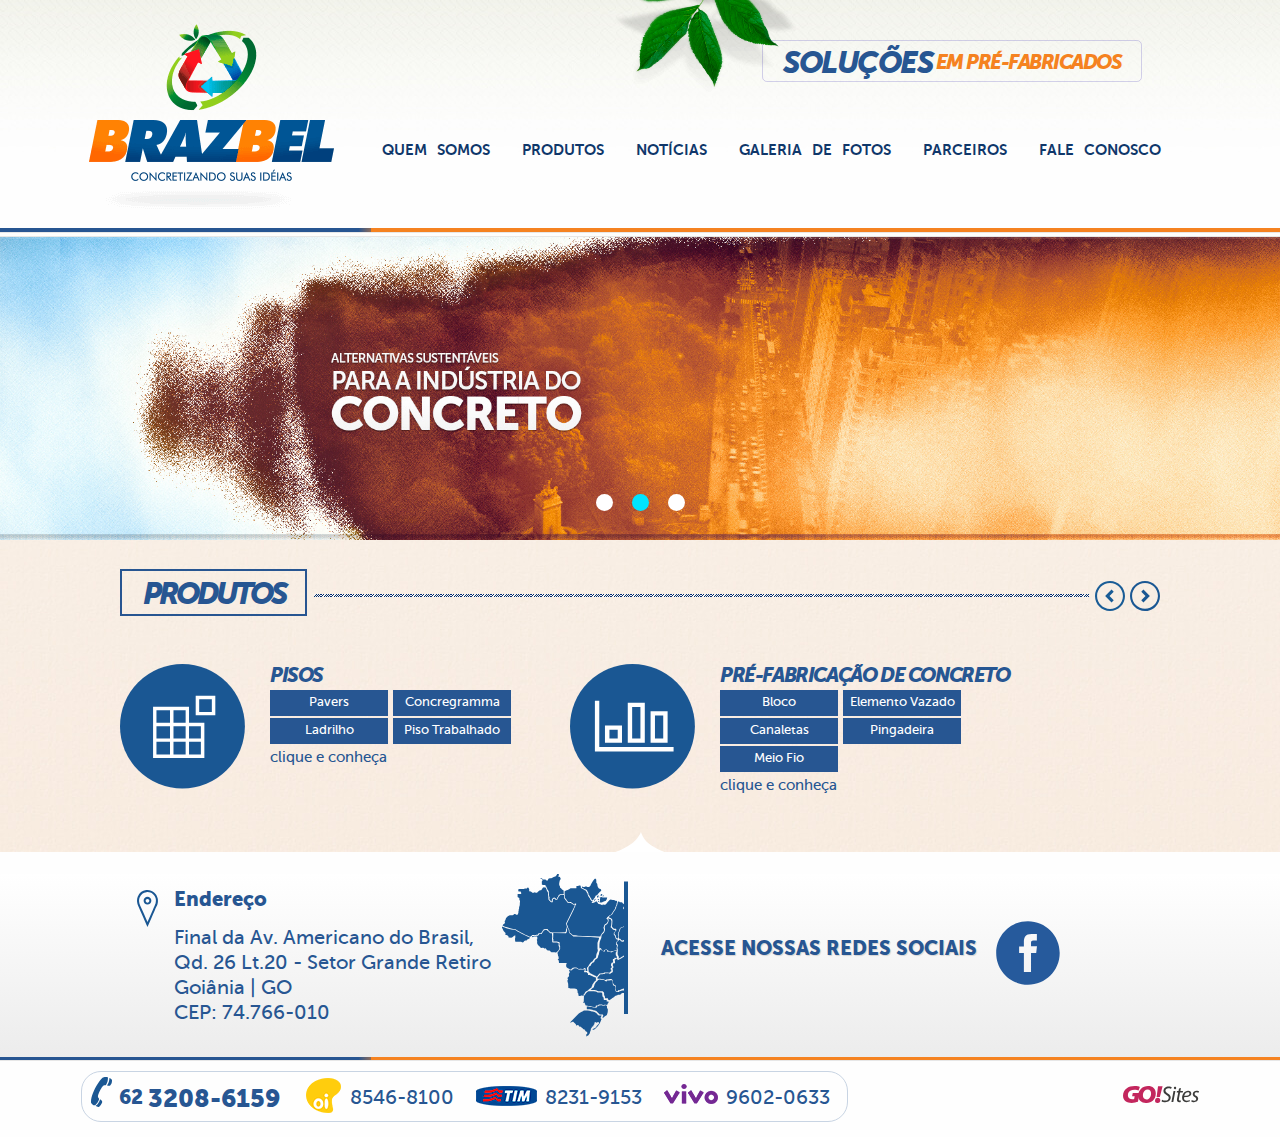
<file: principal.html>
<!doctype html>
<!--[if IEMobile 7 ]> <html dir="ltr" lang="pt-BR"class="no-js iem7"> <![endif]-->
<!--[if lt IE 7 ]> <html dir="ltr" lang="pt-BR" class="no-js ie6 oldie"> <![endif]-->
<!--[if IE 7 ]>    <html dir="ltr" lang="pt-BR" class="no-js ie7 oldie"> <![endif]-->
<!--[if IE 8 ]>    <html dir="ltr" lang="pt-BR" class="no-js ie8 oldie"> <![endif]-->
<!--[if (gte IE 9)|(gt IEMobile 7)|!(IEMobile)|!(IE)]><!-->
<html dir="ltr" lang="pt-BR" class="no-js"><!-- InstanceBegin template="/Templates/modelo.dwt" codeOutsideHTMLIsLocked="false" -->
<!--<![endif]-->
<head>
<!-- 10/09/2015 -->
<!-- meta tags -->
<meta http-equiv="Content-Type" content="text/html; charset=iso-8859-1" />
<meta name="viewport" content="width=device-width, initial-scale=1, maximum-scale=1, minimum-scale=1, user-scalable=no">
<meta name="title" content="BRAZBEL - Solu&ccedil;&otilde;es em pr&eacute;-fabricados"/>
<meta name="author" content="GO!Sites - Solu��es Online - (62) 3941-7878 gosites@gosites.com.br">
<meta name="copyright" content="� 2015" />
<meta name="keywords" content="" />
<meta name="distribution" content="global">
<!-- InstanceBeginEditable name="doctitle" -->
<title>BRAZBEL - Solu&ccedil;&otilde;es em pr&eacute;-fabricados</title>
<!-- InstanceEndEditable -->
<!-- favicon -->
<link rel="icon" type="image/x-icon" href="img/favicon.ico">
<link rel="shortcut icon" href="img/favicon.png">
<!-- css -->
<link href="css/bootstrap.css" rel="stylesheet" type="text/css" />
<link href="css/layout.css" rel="stylesheet" type="text/css" />
<!-- InstanceBeginEditable name="head" -->
<link href="css/principal.css" rel="stylesheet" type="text/css" />
<!-- InstanceEndEditable -->
</head>
<body>
<!-- classe da pagina -->
<!-- InstanceBeginEditable name="classe-da-pagina" -->
<div class="pg-principal">
<!-- InstanceEndEditable -->
  <!-- InstanceBeginEditable name="header" -->
  
  <!-- InstanceEndEditable -->
  <div class="desktop folhas-topo"></div>
  <div class="desktop folhas-lateral-esquerda"></div>
  <header id="topo">
    <div class="topo">
      <div id="logo"><a href="principal.html"><img src="img/logo.png" class="logo"></a></div>
      <div class="slogan"><span>Solu&ccedil;&otilde;es</span> em pr&eacute;-fabricados</div>
      <!-- navegacao menu -->
      <nav class="navegacao" id="navegacao">
          <ul>
          <li><a href="quem-somos.html" target="_self">Quem Somos</a></li>
          <li><a href="produtos.html" target="_self">Produtos</a></li>
          <li><a href="noticias.html" target="_self">Not&iacute;cias</a></li>
          <li><a href="fotos.html" target="_self">Galeria de Fotos</a></li>
          <li><a href="parceiros.html" target="_self">Parceiros</a></li>
          <li><a href="fale.html" target="_self">Fale Conosco</a></li>
        </ul>
      </nav>
    </div>
</header>
  <!-- /.topo -->
  <div class="clearfix"></div>
  <section class="banners">
    <!-- InstanceBeginEditable name="banners" -->
    <img src="img/banner.jpg" class="banner">
    <ul class="banners-nav">
      <li><a href="javascript:void(0)"></a></li>
      <li><a href="javascript:void(0)" class="banner-selec"></a></li>
      <li><a href="javascript:void(0)"></a></li>
    </ul>
    <!-- InstanceEndEditable -->
  </section>
  <!-- /.banners -->
  <div class="clearfix"></div>
  <section class="titulos">
    <h1><!-- InstanceBeginEditable name="titulos" --><!-- InstanceEndEditable --></h1>
  </section>
  <!-- /.titulos -->
  <div class="clearfix"></div>
  <main class="corpo">
    <section class="conteudos">
      <!-- InstanceBeginEditable name="conteudos" -->
      <div class="produtos-container">
        <div class="produtos-cabecalho">
          <div class="produtos-titulo">Produtos</div>
          <div class="produtos-navegacao">
            <a href="javascript:void(0)" class="produtos-nav-esq hvr-wobble-horizontal"></a>
            <a href="javascript:void(0)" class="produtos-nav-dir hvr-wobble-horizontal"></a>
          </div>
        </div>
        <div class="produtos">
          <div class="produto">
            <img src="img/icone-pisos.svg" class="produto-img">
            <span class="produto-categoria">Pisos</span>
            <ul class="produto-nome-container">
              <li class="produto-nome">Pavers</li>
              <li class="produto-nome">Concregramma</li>
              <li class="produto-nome">Ladrilho</li>
              <li class="produto-nome">Piso Trabalhado</li>
            </ul>
            <a href="produtos.html" class="produto-link">clique e conhe&ccedil;a</a>
          </div>
          <div class="produto">
            <img src="img/icone-tipos-fabricacao.svg" class="produto-img">
            <span class="produto-categoria">Pr&eacute;-fabrica&ccedil;&atilde;o de concreto</span>
            <ul class="produto-nome-container">
              <li class="produto-nome">Bloco</li>
              <li class="produto-nome">Elemento Vazado</li>
              <li class="produto-nome">Canaletas</li>
              <li class="produto-nome">Pingadeira</li>
              <li class="produto-nome">Meio Fio</li>
            </ul>
            <a href="produtos.html" class="produto-link">clique e conhe&ccedil;a</a>
          </div>
        </div>
      </div>
      <!-- /.produtos-container -->
      <!-- InstanceEndEditable -->
    </section>
    <!-- /.conteudos -->
    <div class="clearfix"></div>
      <div class="conteudos-navegacao">
        <a href="javascript:history.back(-1)" target="_self" class="hvr-wobble-horizontal"><img src="img/botao-voltar.svg"></a>
      </div>
  </main>
  <!-- /.corpo -->
  <div class="clearfix"></div>
  <footer id="rodape">
    <div class="rodape-fundo">
      <div class="rodape">
        <address class="endereco">
          <span>Endere&ccedil;o</span>
          Final da Av. Americano do Brasil,<br />Qd. 26 Lt.20 - Setor Grande Retiro<br />Goi�nia | GO<br />CEP: 74.766-010
        </address>
        <div class="redes-sociais">
          ACESSE NOSSAS REDES SOCIAIS
          <a href="http://www.facebook.com" target="_blank"><img src="img/icone-facebook.svg" class="redes-sociais-icone"></a>
        </div>
      </div>
    </div>
    <div class="clearfix rodape-divisao"></div>
    <div class="telefones-gosites">
      <div class="clearfix rodape">
        <div class="telefones">
          <div class="desktop">
            <span class="telefone-icone"></span>
            <span class="telefone-prefixo">62</span>3208-6159
            <span class="telefone-item telefone-oi">8546-8100</span>
            <span class="telefone-item telefone-tim">8231-9153</span>
            <span class="telefone-item telefone-vivo">9602-0633</span>
          </div>
          <div class="mobile">
            <a href="tel:+556232086159"><span class="telefone-icone"></span><span class="telefone-prefixo">62</span>3208-6159</a>
            <a href="tel:+556285468100"><span class="telefone-item telefone-oi">8546-8100</span></a>
            <a href="tel:+556282319153"><span class="telefone-item telefone-tim">8231-9153</span></a>
            <a href="tel:+556296020633"><span class="telefone-item telefone-vivo">9602-0633</span></a>
          </div>
        </div>
        <!-- /telefones -->
        <a href="http://www.gosites.com.br" target="_blank" id="gosites"><img src="img/gosites.svg" class="gosites"></a>
      </div>
    </div>
  </footer>
  <!-- /rodape -->
  <!-- navegacao max. 767px -->
  <div class="mobile">
    <header class="mobile-topo">
      <!-- logo -->
      <section id="logo-mobile"><a href="principal.html" target="_self"><img src="img/logo-mobile.png" class="logo-mobile" alt="Solu&ccedil;&otilde;es em pr&eacute;-fabricados"></a></section>
      <!-- menu icone -->
      <nav id="nav-mobile"> <a href="javascript:void(0)" data-toggle="modal" data-target="#nav-mob"><img src="img/mob-menu.svg" class="nav-mobile" alt="Menu"></a> </nav>
    </header>
      <!-- menu mobile -->
      <div class="modal fade menu-mobile fade-menu-mobile" id="nav-mob" tabindex="-1" role="dialog" aria-labelledby="myModalLabel" aria-hidden="true">
        <div class="modal-dialog menu-mobile-dialog">
          <div class="modal-content menu-mobile-content">
            <div class="modal-header menu-mobile-header"><a href="javascript:void(0)" class="fechar"><img src="img/fechar.svg" alt="Fechar Menu" data-dismiss="modal" aria-hidden="true"></a></div>
            <div class="modal-body menu-mobile-body">
              <!-- conteudos menu aqui -->
              <ul class="menu-movel">
                <li><a href="quem-somos.html" target="_self">Quem Somos</a></li>
                <li><a href="produtos.html" target="_self">Produtos</a></li>
                <li><a href="noticias.html" target="_self">Not&iacute;cias</a></li>
                <li><a href="fotos.html" target="_self">Galeria de Fotos</a></li>
                <li><a href="parceiros.html" target="_self">Parceiros</a></li>
                <li><a href="fale.html" target="_self">Fale Conosco</a></li>
              </ul>
            </div>
            <div class="modal-footer menu-mobile-footer"></div>
          </div>
        </div>
      </div>
      <!-- /nav-mob --> 
  </div>
  <!-- /.mobile -->
  <!-- InstanceBeginEditable name="footer" -->
  
  <!-- InstanceEndEditable -->
</div>
<!-- modal menu movel-->
<style>
.menu-mobile {
	padding-left: 0 !important; /* NAO ALTERAR */
	padding-right: 0 !important; /* NAO ALTERAR */
}
</style>
<!-- scripts --> 
<script src="js/jquery-1.11.2.min.js"></script>
<script src="js/bootstrap.js"></script>
</body>
<!-- InstanceEnd --></html>
</file>
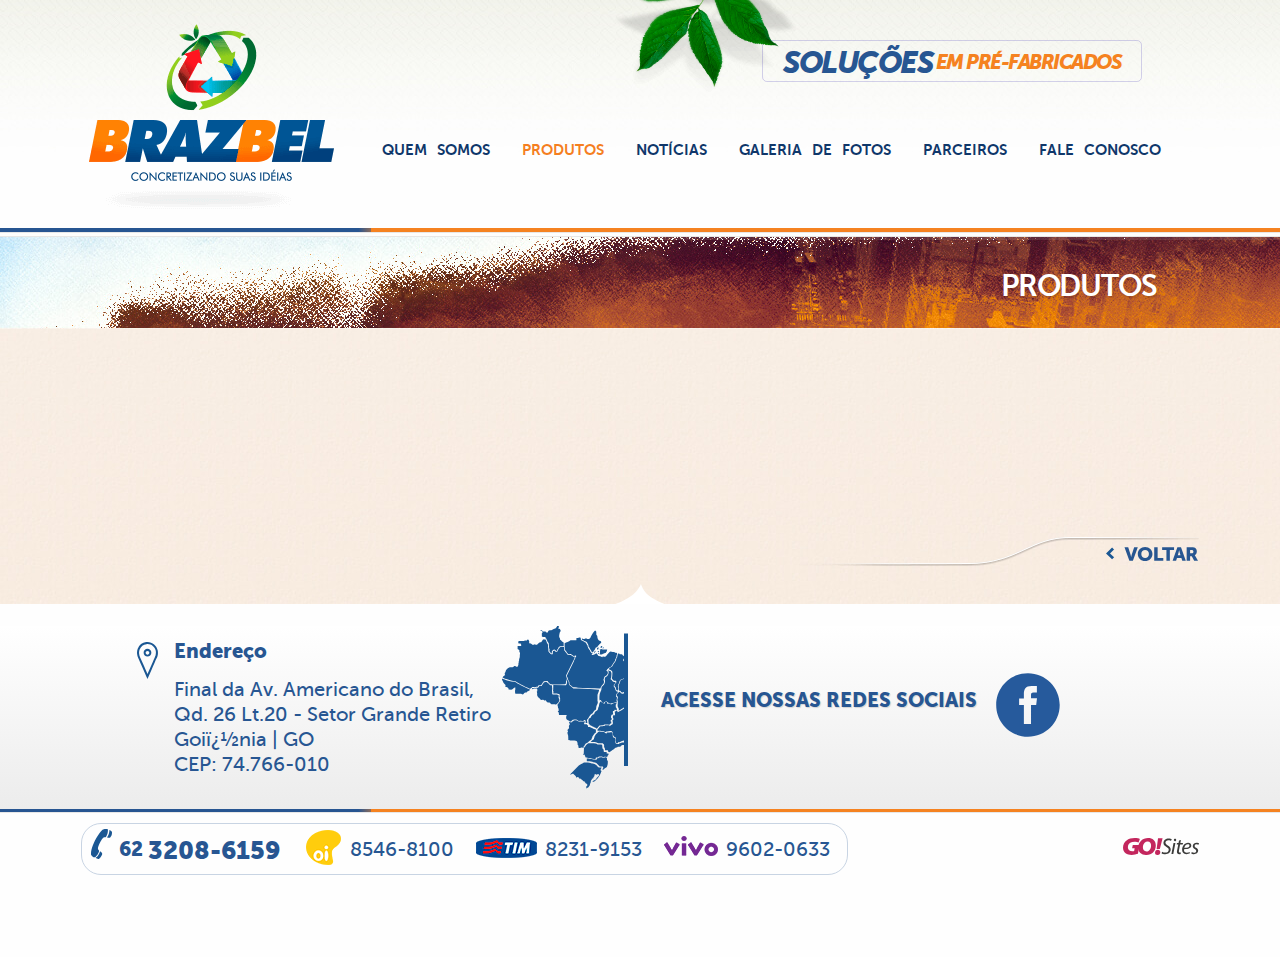
<file: produtos.html>
<!doctype html>
<!--[if IEMobile 7 ]> <html dir="ltr" lang="pt-BR"class="no-js iem7"> <![endif]-->
<!--[if lt IE 7 ]> <html dir="ltr" lang="pt-BR" class="no-js ie6 oldie"> <![endif]-->
<!--[if IE 7 ]>    <html dir="ltr" lang="pt-BR" class="no-js ie7 oldie"> <![endif]-->
<!--[if IE 8 ]>    <html dir="ltr" lang="pt-BR" class="no-js ie8 oldie"> <![endif]-->
<!--[if (gte IE 9)|(gt IEMobile 7)|!(IEMobile)|!(IE)]><!-->
<html dir="ltr" lang="pt-BR" class="no-js"><!-- InstanceBegin template="/Templates/modelo.dwt" codeOutsideHTMLIsLocked="false" -->
<!--<![endif]-->
<head>
<!-- 10/09/2015 -->
<!-- meta tags -->
<meta http-equiv="Content-Type" content="text/html; charset=iso-8859-1" />
<meta name="viewport" content="width=device-width, initial-scale=1, maximum-scale=1, minimum-scale=1, user-scalable=no">
<meta name="title" content="BRAZBEL - Solu&ccedil;&otilde;es em pr&eacute;-fabricados"/>
<meta name="author" content="GO!Sites - Solu��es Online - (62) 3941-7878 gosites@gosites.com.br">
<meta name="copyright" content="� 2015" />
<meta name="keywords" content="" />
<meta name="distribution" content="global">
<!-- InstanceBeginEditable name="doctitle" -->
<title>BRAZBEL - Solu&ccedil;&otilde;es em pr&eacute;-fabricados</title>
<!-- InstanceEndEditable -->
<!-- favicon -->
<link rel="icon" type="image/x-icon" href="img/favicon.ico">
<link rel="shortcut icon" href="img/favicon.png">
<!-- css -->
<link href="css/bootstrap.css" rel="stylesheet" type="text/css" />
<link href="css/layout.css" rel="stylesheet" type="text/css" />
<!-- InstanceBeginEditable name="head" -->

<!-- InstanceEndEditable -->
</head>
<body>
<!-- classe da pagina -->
<!-- InstanceBeginEditable name="classe-da-pagina" -->
<div class="pg-produtos">
<!-- InstanceEndEditable -->
  <!-- InstanceBeginEditable name="header" -->
  
  <!-- InstanceEndEditable -->
  <div class="desktop folhas-topo"></div>
  <div class="desktop folhas-lateral-esquerda"></div>
  <header id="topo">
    <div class="topo">
      <div id="logo"><a href="index.html"><img src="img/logo.png" class="logo"></a></div>
      <div class="slogan"><span>Solu&ccedil;&otilde;es</span> em pr&eacute;-fabricados</div>
      <!-- navegacao menu -->
      <nav class="navegacao" id="navegacao">
          <ul>
          <li><a href="quem-somos.html" target="_self">Quem Somos</a></li>
          <li><a href="produtos.html" target="_self">Produtos</a></li>
          <li><a href="noticias.html" target="_self">Not&iacute;cias</a></li>
          <li><a href="fotos.html" target="_self">Galeria de Fotos</a></li>
          <li><a href="parceiros.html" target="_self">Parceiros</a></li>
          <li><a href="fale.html" target="_self">Fale Conosco</a></li>
        </ul>
      </nav>
    </div>
</header>
  <!-- /.topo -->
  <div class="clearfix"></div>
  <section class="banners">
    <!-- InstanceBeginEditable name="banners" -->
    
    <!-- InstanceEndEditable -->
  </section>
  <!-- /.banners -->
  <div class="clearfix"></div>
  <section class="titulos">
    <h1><!-- InstanceBeginEditable name="titulos" -->Produtos<!-- InstanceEndEditable --></h1>
  </section>
  <!-- /.titulos -->
  <div class="clearfix"></div>
  <main class="corpo">
    <section class="conteudos">
      <!-- InstanceBeginEditable name="conteudos" -->
      
      <!-- InstanceEndEditable -->
    </section>
    <!-- /.conteudos -->
    <div class="clearfix"></div>
      <div class="conteudos-navegacao">
        <a href="javascript:history.back(-1)" target="_self" class="hvr-wobble-horizontal"><img src="img/botao-voltar.svg"></a>
      </div>
  </main>
  <!-- /.corpo -->
  <div class="clearfix"></div>
  <footer id="rodape">
    <div class="rodape-fundo">
      <div class="rodape">
        <address class="endereco">
          <span>Endere&ccedil;o</span>
          Final da Av. Americano do Brasil,<br />Qd. 26 Lt.20 - Setor Grande Retiro<br />Goi�nia | GO<br />CEP: 74.766-010
        </address>
        <div class="redes-sociais">
          ACESSE NOSSAS REDES SOCIAIS
          <a href="http://www.facebook.com" target="_blank"><img src="img/icone-facebook.svg" class="redes-sociais-icone"></a>
        </div>
      </div>
    </div>
    <div class="clearfix rodape-divisao"></div>
    <div class="telefones-gosites">
      <div class="clearfix rodape">
        <div class="telefones">
          <div class="desktop">
            <span class="telefone-icone"></span>
            <span class="telefone-prefixo">62</span>3208-6159
            <span class="telefone-item telefone-oi">8546-8100</span>
            <span class="telefone-item telefone-tim">8231-9153</span>
            <span class="telefone-item telefone-vivo">9602-0633</span>
          </div>
          <div class="mobile">
            <a href="tel:+556232086159"><span class="telefone-icone"></span><span class="telefone-prefixo">62</span>3208-6159</a>
            <a href="tel:+556285468100"><span class="telefone-item telefone-oi">8546-8100</span></a>
            <a href="tel:+556282319153"><span class="telefone-item telefone-tim">8231-9153</span></a>
            <a href="tel:+556296020633"><span class="telefone-item telefone-vivo">9602-0633</span></a>
          </div>
        </div>
        <!-- /telefones -->
        <a href="http://www.gosites.com.br" target="_blank" id="gosites"><img src="img/gosites.svg" class="gosites"></a>
      </div>
    </div>
  </footer>
  <!-- /rodape -->
  <!-- navegacao max. 767px -->
  <div class="mobile">
    <header class="mobile-topo">
      <!-- logo -->
      <section id="logo-mobile"><a href="index.html" target="_self"><img src="img/logo-mobile.png" class="logo-mobile" alt="Solu&ccedil;&otilde;es em pr&eacute;-fabricados"></a></section>
      <!-- menu icone -->
      <nav id="nav-mobile"> <a href="javascript:void(0)" data-toggle="modal" data-target="#nav-mob"><img src="img/mob-menu.svg" class="nav-mobile" alt="Menu"></a> </nav>
    </header>
      <!-- menu mobile -->
      <div class="modal fade menu-mobile fade-menu-mobile" id="nav-mob" tabindex="-1" role="dialog" aria-labelledby="myModalLabel" aria-hidden="true">
        <div class="modal-dialog menu-mobile-dialog">
          <div class="modal-content menu-mobile-content">
            <div class="modal-header menu-mobile-header"><a href="javascript:void(0)" class="fechar"><img src="img/fechar.svg" alt="Fechar Menu" data-dismiss="modal" aria-hidden="true"></a></div>
            <div class="modal-body menu-mobile-body">
              <!-- conteudos menu aqui -->
              <ul class="menu-movel">
                <li><a href="quem-somos.html" target="_self">Quem Somos</a></li>
                <li><a href="produtos.html" target="_self">Produtos</a></li>
                <li><a href="noticias.html" target="_self">Not&iacute;cias</a></li>
                <li><a href="fotos.html" target="_self">Galeria de Fotos</a></li>
                <li><a href="parceiros.html" target="_self">Parceiros</a></li>
                <li><a href="fale.html" target="_self">Fale Conosco</a></li>
              </ul>
            </div>
            <div class="modal-footer menu-mobile-footer"></div>
          </div>
        </div>
      </div>
      <!-- /nav-mob --> 
  </div>
  <!-- /.mobile -->
  <!-- InstanceBeginEditable name="footer" -->
  
  <!-- InstanceEndEditable -->
</div>
<!-- modal menu movel-->
<style>
.menu-mobile {
	padding-left: 0 !important; /* NAO ALTERAR */
	padding-right: 0 !important; /* NAO ALTERAR */
}
</style>
<!-- scripts --> 
<script src="js/jquery-1.11.2.min.js"></script>
<script src="js/bootstrap.js"></script>
</body>
<!-- InstanceEnd --></html>
</file>
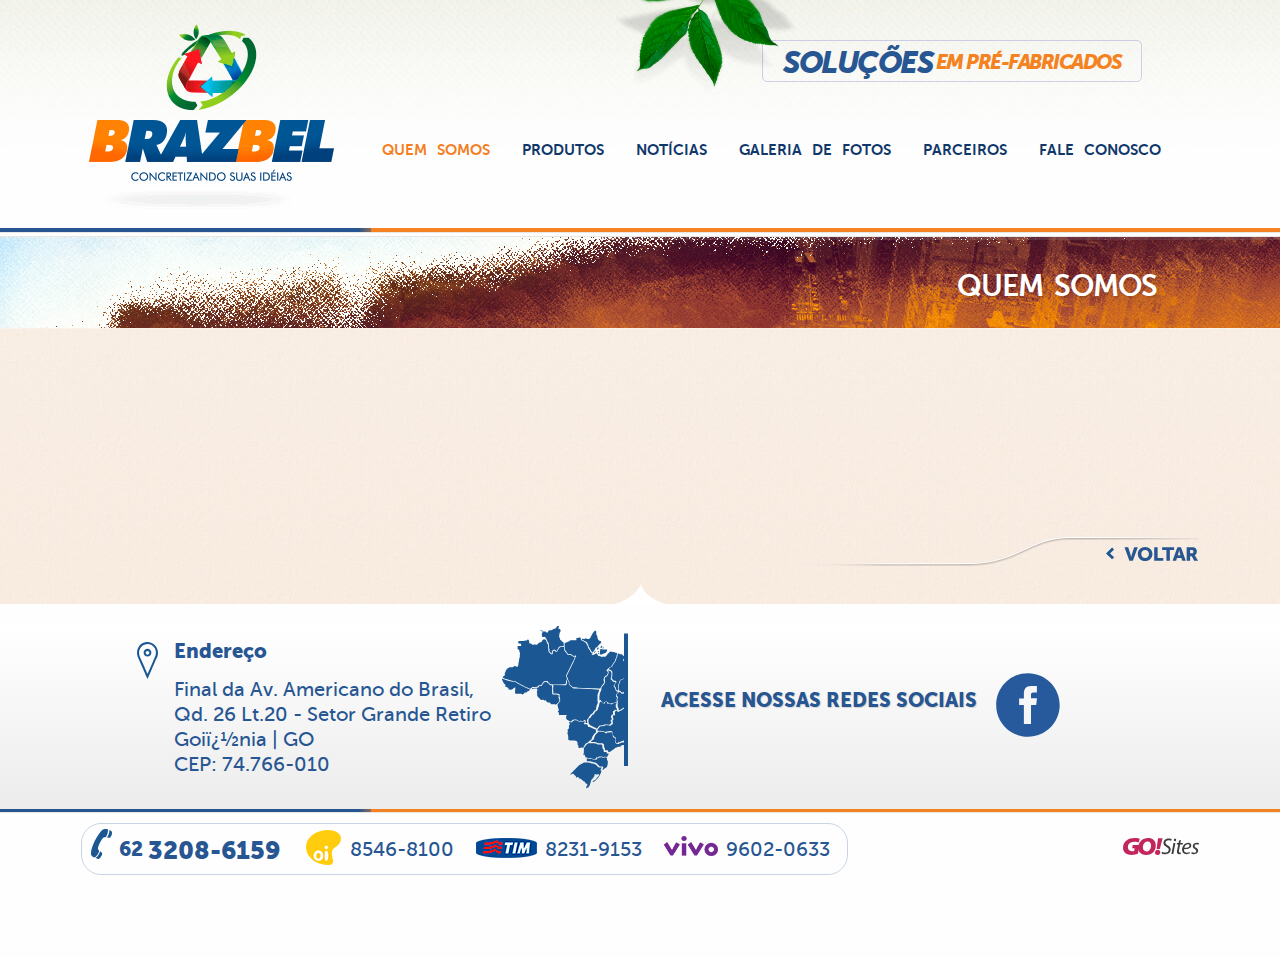
<file: quem-somos.html>
<!doctype html>
<!--[if IEMobile 7 ]> <html dir="ltr" lang="pt-BR"class="no-js iem7"> <![endif]-->
<!--[if lt IE 7 ]> <html dir="ltr" lang="pt-BR" class="no-js ie6 oldie"> <![endif]-->
<!--[if IE 7 ]>    <html dir="ltr" lang="pt-BR" class="no-js ie7 oldie"> <![endif]-->
<!--[if IE 8 ]>    <html dir="ltr" lang="pt-BR" class="no-js ie8 oldie"> <![endif]-->
<!--[if (gte IE 9)|(gt IEMobile 7)|!(IEMobile)|!(IE)]><!-->
<html dir="ltr" lang="pt-BR" class="no-js"><!-- InstanceBegin template="/Templates/modelo.dwt" codeOutsideHTMLIsLocked="false" -->
<!--<![endif]-->
<head>
<!-- 10/09/2015 -->
<!-- meta tags -->
<meta http-equiv="Content-Type" content="text/html; charset=iso-8859-1" />
<meta name="viewport" content="width=device-width, initial-scale=1, maximum-scale=1, minimum-scale=1, user-scalable=no">
<meta name="title" content="BRAZBEL - Solu&ccedil;&otilde;es em pr&eacute;-fabricados"/>
<meta name="author" content="GO!Sites - Solu��es Online - (62) 3941-7878 gosites@gosites.com.br">
<meta name="copyright" content="� 2015" />
<meta name="keywords" content="" />
<meta name="distribution" content="global">
<!-- InstanceBeginEditable name="doctitle" -->
<title>BRAZBEL - Solu&ccedil;&otilde;es em pr&eacute;-fabricados</title>
<!-- InstanceEndEditable -->
<!-- favicon -->
<link rel="icon" type="image/x-icon" href="img/favicon.ico">
<link rel="shortcut icon" href="img/favicon.png">
<!-- css -->
<link href="css/bootstrap.css" rel="stylesheet" type="text/css" />
<link href="css/layout.css" rel="stylesheet" type="text/css" />
<!-- InstanceBeginEditable name="head" -->

<!-- InstanceEndEditable -->
</head>
<body>
<!-- classe da pagina -->
<!-- InstanceBeginEditable name="classe-da-pagina" -->
<div class="pg-quemsomos">
<!-- InstanceEndEditable -->
  <!-- InstanceBeginEditable name="header" -->
  
  <!-- InstanceEndEditable -->
  <div class="desktop folhas-topo"></div>
  <div class="desktop folhas-lateral-esquerda"></div>
  <header id="topo">
    <div class="topo">
      <div id="logo"><a href="index.html"><img src="img/logo.png" class="logo"></a></div>
      <div class="slogan"><span>Solu&ccedil;&otilde;es</span> em pr&eacute;-fabricados</div>
      <!-- navegacao menu -->
      <nav class="navegacao" id="navegacao">
          <ul>
          <li><a href="quem-somos.html" target="_self">Quem Somos</a></li>
          <li><a href="produtos.html" target="_self">Produtos</a></li>
          <li><a href="noticias.html" target="_self">Not&iacute;cias</a></li>
          <li><a href="fotos.html" target="_self">Galeria de Fotos</a></li>
          <li><a href="parceiros.html" target="_self">Parceiros</a></li>
          <li><a href="fale.html" target="_self">Fale Conosco</a></li>
        </ul>
      </nav>
    </div>
</header>
  <!-- /.topo -->
  <div class="clearfix"></div>
  <section class="banners">
    <!-- InstanceBeginEditable name="banners" -->
    
    <!-- InstanceEndEditable -->
  </section>
  <!-- /.banners -->
  <div class="clearfix"></div>
  <section class="titulos">
    <h1><!-- InstanceBeginEditable name="titulos" -->Quem Somos<!-- InstanceEndEditable --></h1>
  </section>
  <!-- /.titulos -->
  <div class="clearfix"></div>
  <main class="corpo">
    <section class="conteudos">
      <!-- InstanceBeginEditable name="conteudos" -->
      
      <!-- InstanceEndEditable -->
    </section>
    <!-- /.conteudos -->
    <div class="clearfix"></div>
      <div class="conteudos-navegacao">
        <a href="javascript:history.back(-1)" target="_self" class="hvr-wobble-horizontal"><img src="img/botao-voltar.svg"></a>
      </div>
  </main>
  <!-- /.corpo -->
  <div class="clearfix"></div>
  <footer id="rodape">
    <div class="rodape-fundo">
      <div class="rodape">
        <address class="endereco">
          <span>Endere&ccedil;o</span>
          Final da Av. Americano do Brasil,<br />Qd. 26 Lt.20 - Setor Grande Retiro<br />Goi�nia | GO<br />CEP: 74.766-010
        </address>
        <div class="redes-sociais">
          ACESSE NOSSAS REDES SOCIAIS
          <a href="http://www.facebook.com" target="_blank"><img src="img/icone-facebook.svg" class="redes-sociais-icone"></a>
        </div>
      </div>
    </div>
    <div class="clearfix rodape-divisao"></div>
    <div class="telefones-gosites">
      <div class="clearfix rodape">
        <div class="telefones">
          <div class="desktop">
            <span class="telefone-icone"></span>
            <span class="telefone-prefixo">62</span>3208-6159
            <span class="telefone-item telefone-oi">8546-8100</span>
            <span class="telefone-item telefone-tim">8231-9153</span>
            <span class="telefone-item telefone-vivo">9602-0633</span>
          </div>
          <div class="mobile">
            <a href="tel:+556232086159"><span class="telefone-icone"></span><span class="telefone-prefixo">62</span>3208-6159</a>
            <a href="tel:+556285468100"><span class="telefone-item telefone-oi">8546-8100</span></a>
            <a href="tel:+556282319153"><span class="telefone-item telefone-tim">8231-9153</span></a>
            <a href="tel:+556296020633"><span class="telefone-item telefone-vivo">9602-0633</span></a>
          </div>
        </div>
        <!-- /telefones -->
        <a href="http://www.gosites.com.br" target="_blank" id="gosites"><img src="img/gosites.svg" class="gosites"></a>
      </div>
    </div>
  </footer>
  <!-- /rodape -->
  <!-- navegacao max. 767px -->
  <div class="mobile">
    <header class="mobile-topo">
      <!-- logo -->
      <section id="logo-mobile"><a href="index.html" target="_self"><img src="img/logo-mobile.png" class="logo-mobile" alt="Solu&ccedil;&otilde;es em pr&eacute;-fabricados"></a></section>
      <!-- menu icone -->
      <nav id="nav-mobile"> <a href="javascript:void(0)" data-toggle="modal" data-target="#nav-mob"><img src="img/mob-menu.svg" class="nav-mobile" alt="Menu"></a> </nav>
    </header>
      <!-- menu mobile -->
      <div class="modal fade menu-mobile fade-menu-mobile" id="nav-mob" tabindex="-1" role="dialog" aria-labelledby="myModalLabel" aria-hidden="true">
        <div class="modal-dialog menu-mobile-dialog">
          <div class="modal-content menu-mobile-content">
            <div class="modal-header menu-mobile-header"><a href="javascript:void(0)" class="fechar"><img src="img/fechar.svg" alt="Fechar Menu" data-dismiss="modal" aria-hidden="true"></a></div>
            <div class="modal-body menu-mobile-body">
              <!-- conteudos menu aqui -->
              <ul class="menu-movel">
                <li><a href="quem-somos.html" target="_self">Quem Somos</a></li>
                <li><a href="produtos.html" target="_self">Produtos</a></li>
                <li><a href="noticias.html" target="_self">Not&iacute;cias</a></li>
                <li><a href="fotos.html" target="_self">Galeria de Fotos</a></li>
                <li><a href="parceiros.html" target="_self">Parceiros</a></li>
                <li><a href="fale.html" target="_self">Fale Conosco</a></li>
              </ul>
            </div>
            <div class="modal-footer menu-mobile-footer"></div>
          </div>
        </div>
      </div>
      <!-- /nav-mob --> 
  </div>
  <!-- /.mobile -->
  <!-- InstanceBeginEditable name="footer" -->
  
  <!-- InstanceEndEditable -->
</div>
<!-- modal menu movel-->
<style>
.menu-mobile {
	padding-left: 0 !important; /* NAO ALTERAR */
	padding-right: 0 !important; /* NAO ALTERAR */
}
</style>
<!-- scripts --> 
<script src="js/jquery-1.11.2.min.js"></script>
<script src="js/bootstrap.js"></script>
</body>
<!-- InstanceEnd --></html>
</file>
<file: css/layout.css>
/* CSS Document */
/* IMPORTAÇÕES */
@import url("normalize.css");
@import url("hover.css");
/* FONTES */
@import url("../webfonts/webfonts.css");
html {
	font-size: 62.5%;
}
/* RELATIVO A VERSAO ACIMA DE 768px */
@media screen and (min-width: 768px) {
.mobile {
	display: none !important;
	visibility: hidden !important;
}
}
/* LAYOUT GLOBAL */
* {
	text-rendering: optimizeLegibility;
}
body {
	background: #fefefe;
	color: #51565b;
	font-family: 'museo300';
	font-size: 2rem;
	margin: 0 auto;
	max-width: 2000px;
	min-width: 280px;
	position: relative;
	z-index: 2;
}
.folhas-topo, .folhas-lateral-esquerda {
	display: block;
	position: absolute;
	visibility: hidden;
	z-index: 50;
}
.folhas-topo {
	background: url(../img/nicho-folhas-topo.png) no-repeat left top;
	height: 94px;
	left: 48%;
	top: 0;
	width: 184px;
}
@media screen and (min-width: 768px) { /* exibindo o nicho da folha do topo apenas acima de 768px horizontal */
.folhas-topo {
	display: block;
	visibility: visible;
}
}
.folhas-lateral-esquerda {
	background: url(../img/nicho-folhas-lateral-esquerda.png) no-repeat left top;
	height: 539px;
	left: 0;
	top: 418px;
	width: 258px;
}
@media screen and (min-width: 1630px) { /* exibindo o nicho da folha lateral apenas acima de 1630px */
.folhas-lateral-esquerda {
	display: block;
	visibility: visible;
}
}
 #topo {
	background: url(../img/topo-fundo.jpg) no-repeat center top #fefefc;
	border-bottom: solid 1px #e7e7e5;
	display: block;
	max-width: 2000px;
	min-height: 237px;
	padding-bottom: 3px;
	position: relative;
	width: 100%;
	z-index: 9;
}
#topo:after {
	background-image: -moz-linear-gradient( 0deg, rgb(39,85,145) 0%, rgb(39,85,145) 28%, rgb(142,108,89) 29%, rgb(245,130,32) 29%, rgb(245,130,32) 100%);
	background-image: -webkit-linear-gradient( 0deg, rgb(39,85,145) 0%, rgb(39,85,145) 28%, rgb(142,108,89) 29%, rgb(245,130,32) 29%, rgb(245,130,32) 100%);
	background-image: -ms-linear-gradient( 0deg, rgb(39,85,145) 0%, rgb(39,85,145) 28%, rgb(142,108,89) 29%, rgb(245,130,32) 29%, rgb(245,130,32) 100%);
	border-bottom: solid 1px #e7e7e7;
	bottom: 3px;
	content: "";
	display: block;
	height: 5px;
	left: 0;
	position: absolute;
	width: 100%;
}
.topo {
	height: 186px;
	margin: 0 auto;
	max-height: 208px;
	max-width: 1170px;
	padding: 0;
	padding-top: 24px;
	position: relative;
	width: 100%;
	z-index: 10;
}
#logo {
	display: inline-block;
	float: left;
	margin: 0;
	margin-left: 2.907%;
	max-width: 245px;
	width: 100%;
}
.logo {
	max-width: 245px;
	width: 100%;
}
.slogan {
	border: solid 1px rgba(86,75,190,0.251);
	border-radius: 5px;
	-webkit-border-radius: 5px;
	-moz-border-radius: 5px;
	color: #f58220;
	display: block;
	float: right;
	font-family: 'museo_sans900_italic';
	font-size: 2rem;
	letter-spacing: -.15rem;
	line-height: 3.5rem;
	margin-right: 7.095%;
	margin-top: 16px;
	max-height: 42px;
	max-width: 380px;
	padding: 4px;
	text-align: center;
	text-transform: uppercase;
	width: 100%;
}
.slogan span {
	color: #275692;
	font-size: 3rem;
	vertical-align: bottom;
}
.navegacao {
	display: block;
	float: right;
	font-family: 'museo_sans700';
	font-size: 1.5rem;
	margin: 0;
	margin-right: 3.676%;
	margin-top: 57px;
	max-width: 815px;
	width: 100%;
	word-spacing: .6rem;
	z-index: 200 !important;
}
.navegacao ul {
	display: block;
	float: none;
	list-style: none;
	margin: 0 auto;
	max-width: 1170px;
	padding: 0;
	position: relative;
	-webkit-margin-before: 0px;
	-webkit-margin-after: 0px;
	-webkit-margin-start: auto;
	-webkit-margin-end: auto;
	-webkit-padding-start: 0;
	text-align: center;
	width: 100%;
	z-index: 2;
}
.navegacao ul li {
	display: inline-block;
	position: relative;
}
.navegacao ul li a {
	color: #0f376a;
	display: block;
	margin: 0 3px 0 3px;
	padding: 0 8px;
	position: relative;
	text-decoration: none;
	text-transform: uppercase;
}
.navegacao ul li:first-child a {
	margin-left: 0;
	padding-left: 4px;
}
.navegacao ul li a:hover, .navegacao ul li a:focus {
	color: #f57f1f;
	text-decoration: none;
}
.banners .corpo, .titulos, .conteudos, #rodape, .rodape {
	box-sizing: border-box;
	overflow: visible;
	position: relative;
	z-index: 5;
}
.banners {
	display: none;
	float: right;
	margin: 0 auto;
	max-height: 473px;
	max-width: 2000px;
	min-height: 33px;
	overflow: visible;
	position: relative;
	width: 100%;
	z-index: 9;
}
.banner {
	display: block;
	margin: 0 auto;
	max-height: 473px;
	max-width: 2000px;
	width: 100%;
	z-index: 2;
}
.banners-nav {
	bottom: 20px;
	display: block;
	left: 0;
	list-style: none;
	margin: 0 auto;
	max-width: 2000px;
	padding: 0;
	position: absolute;
	-webkit-margin-before: 0px;
	-webkit-margin-after: 0px;
	-webkit-margin-start: auto;
	-webkit-margin-end: auto;
	-webkit-padding-start: 0;
	text-align: center;
	width: 100%;
	z-index: 11;
}
.banners-nav li {
	display: inline-block;
	position: relative;
}
.banners-nav li a {
	background: #fff;
	border-radius: 40px;
	-webkit-border-radius: 40px;
	-moz-border-radius: 40px;
	display: block;
	height: 17px;
	margin: 0 7px;
	width: 17px;
}
.banners-nav li a:hover, .banners-nav li a:focus, .banner-selec {
	background: #00e4ff !important;
}
.titulos {
	background: url(../img/titulos-fundo.jpg) no-repeat center top;
	margin: 0 auto;
	max-height: 92px;
	max-width: 2000px;
	padding: 0 4%;
	position: relative;
	text-align: right;
	width: 100%;
	z-index: 9;
}
.titulos h1 {
	color: #fff;
	display: block;
	font-family: 'museo_sans700';
	font-size: 3rem;
	height: 100rem;
	letter-spacing: -.12rem;
	line-height: 2.2rem;
	margin: 0 auto;
	max-height: 22px;
	max-width: 1080px;
	padding: 38px 2% 54px 2%;
	position: relative;
	text-shadow: 1px 1.732px 2px rgba(0, 0, 0, 0.137);
	text-transform: uppercase;
	width: 100%;
	word-spacing: .6rem;
	z-index: 10;
}
.corpo {
	background: url(../img/corpo-fundo.jpg) no-repeat center bottom #fff;
	float: left;
	margin: 0 auto;
	margin-bottom: 22px;
	max-width: 2000px;
	position: relative;
	width: 100%;
}
.conteudos {
	line-height: 2.4rem;
	margin: 0 auto;
	max-width: 1170px;
	min-height: 180px;
	padding: 29px 2%;
	padding-bottom: 5px;
	position: relative;
	width: 100%;
	z-index: 9;
}
.menu-interno {
	border: solid 1px #dcdcdc;
	display: inline-block;
	float: left;
	font-size: 1.5rem;
	font-weight: 300;
	margin-right: 2%;
	padding: 1.2em 1.2em 1.2em 0.5em;
	position: relative;
	width: 26%;
	z-index: 9 !important;
}
.menu-interno-cabecalho {
	border-bottom: solid 1px #dcdcdc;
	color: #70950a;
	display: block;
	font-weight: 600;
	padding-bottom: .6em;
	text-transform: uppercase;
	width: 100%;
}
.menu-interno ul {
	list-style: none;
	margin-bottom: 0;
	margin-top: .6em;
	padding-left: 0;
	-webkit-margin-before: 0;
	-webkit-margin-after: 0;
	-webkit-margin-start: 0;
	-webkit-margin-end: 0;
	-webkit-padding-start: 0;
}
.menu-interno ul li {
	border-bottom: solid 1px #dcdcdc;
	width: 100%;
}
.menu-interno ul li:last-child {
	border-bottom: none;
}
.menu-interno ul li a {
	color: #373435;
	display: block;
	padding: .3em 0;
	width: 100%;
}
.menu-interno ul li:last-child a {
	padding-bottom: 0;
}
.menu-interno ul li a:before {
	content: "\bb";
	display: inline-block;
	height: 12px;
	margin-left: .4em;
	margin-right: .3em;
	width: 12px;
}
.conteudos-navegacao {
	background: url(../img/conteudos-nicho.svg) no-repeat center bottom;
	background-size: 50px 20px;
	display: block;
	margin: 0 auto;
	max-width: 1170px;
	padding: 27.5px 2%;
	position: relative;
	text-align: right;
	width: 100%;
	z-index: 9;
}
.conteudos-navegacao a {
	background: url(../img/bt-voltar-fundo.png) no-repeat left top;
	display: block;
	height: 40px;
	margin: 0 0 0 auto;
	max-width: 400px;
	text-align: right;
	width: 100%;
	z-index: 9;
}
.conteudos-navegacao a img {
	display: inline-block;
	max-width: 93px;
	position: relative;
	width: 100%;
}
#rodape {
	box-sizing: border-box;
	margin: 0 auto;
	margin-bottom: 15px;
	max-width: 2000px;
	overflow: visible;
	width: 100%;
}
.rodape-fundo {
	background-image: -moz-linear-gradient( 90deg, rgb(236,236,236) 0%, rgb(255,255,255) 100%);
	background-image: -webkit-linear-gradient( 90deg, rgb(236,236,236) 0%, rgb(255,255,255) 100%);
	background-image: -ms-linear-gradient( 90deg, rgb(236,236,236) 0%, rgb(255,255,255) 100%);
	display: block;
	float: left;
	overflow: visible;
	width: 100%;
}
.rodape {
	margin: 0 auto;
	max-width: 1170px;
	overflow: visible;
	padding: 0 2%;
	width: 100%;
}
.endereco {
	background: url(../img/icone-mapa.svg) no-repeat right top;
	background-size: 126px 163px;
	color: #275692;
	display: inline-block;
	float: left;
	font-family: 'museo_sans500';
	font-size: 2rem;
	line-height: 2.5rem;
	margin-left: 5%;
	margin-right: 3%;
	max-width: 491px;
	min-height: 163px;
	padding-left: 37px;
	position: relative;
	width: 100%;
}
.endereco:before {
	background: url(../img/icone-localizacao.svg) no-repeat left top;
	content: "";
	height: 37px;
	left: 0;
	position: absolute;
	top: 16px;
	width: 21px;
}
.endereco span {
	display: block;
	font-family: 'museo_sans900';
	margin: 13px 0;
}
.redes-sociais {
	color: #275692;
	display: inline-block;
	float: left;
	font-family: 'museo_sans900';
	font-size: 2rem;
	margin: 0 auto;
	margin-top: 47px;
	max-width: 460px;
	text-shadow: 0.5px 0.866px 1px rgba(0, 0, 0, 0.145);
	text-transform: uppercase;
	width: 100%;
}
.redes-sociais a {
	display: inline-block;
	margin-left: 3%;
	vertical-align: middle;
}
.redes-sociais img {
	display: inline-block;
	max-width: 64px;
	width: 100%;
}
.rodape-divisao {
	background-image: -moz-linear-gradient( 0deg, rgb(39,85,145) 0%, rgb(39,85,145) 28%, rgb(142,108,89) 29%, rgb(245,130,32) 29%, rgb(245,130,32) 100%);
	background-image: -webkit-linear-gradient( 0deg, rgb(39,85,145) 0%, rgb(39,85,145) 28%, rgb(142,108,89) 29%, rgb(245,130,32) 29%, rgb(245,130,32) 100%);
	background-image: -ms-linear-gradient( 0deg, rgb(39,85,145) 0%, rgb(39,85,145) 28%, rgb(142,108,89) 29%, rgb(245,130,32) 29%, rgb(245,130,32) 100%);
	border-bottom: solid 1px #e7e7e7;
	float: left;
	height: 4px;
	margin: 0;
	margin-bottom: 10px;
	width: 100%;
}
.telefones-gosites {
	display: block;
	float: left;
	padding-bottom: 15px;
	width: 100%;
}
.telefones {
	border: solid 1px #c8d4e3;
	border-radius: 20px;
	-webkit-border-radius: 20px;
	-moz-border-radius: 20px;
	color: #275692;
	display: inline-block;
	float: left;
	font-family: 'museo_sans900';
	font-size: 2.5rem;
	max-width: 767px;
	padding: 5px 4px;
	text-align: center;
	width: 100%;
}
.telefone-icone {
	background: url(../img/icone-telefone.svg) no-repeat left top;
	display: inline-block;
	height: 30px;
	width: 22px;
}
.telefone-prefixo {
	font-size: 2rem;
	margin-right: 5px;
	vertical-align: text-top;
}
.telefone-item {
	color: #275692;
	display: inline-block;
	font-family: 'museo_sans500';
	font-size: 2rem;
	height: 35px;
	margin: 0 8px;
	padding-top: 6px;
	vertical-align: text-bottom;
}
.telefone-oi {
	background: url(../img/marca-oi.png) no-repeat left top;
	margin-left: 20px;
	padding-left: 44px;
}
.telefone-tim {
	background: url(../img/marca-tim.png) no-repeat left 8px;
	padding-left: 69px;
}
.telefone-vivo {
	background: url(../img/marca-vivo.png) no-repeat left 6px;
	padding-left: 62px;
}
#gosites {
	display: inline-block;
	float: right;
	margin-top: 15px;
	max-width: 76px;
	width: 100%;
}
.gosites {
	float: right;
	max-width: 76px;
	width: 100%;
}
@media screen and (max-width: 1150px) and (min-width: 768px) {
.slogan {
	margin-top: 97px;
}
}
@media screen and (max-width: 1150px) and (min-width: 768px) {
.navegacao {
	display: block;
	float: left;
	margin-top: -15px;
	max-width: 1140px;
}
}
@media screen and (max-width: 806px) and (min-width: 768px) {
.navegacao {
	font-size: 1.4rem;
}
.navegacao ul li:last-child a {
	margin-right: 0;
	padding-right: 0;
}
}
@media screen and (max-width: 1093px) and (min-width: 768px) {
.endereco, .redes-sociais {
	display: block;
	float: none;
	margin: 15px auto;
}
.redes-sociais {
	max-width: 1083px;
	text-align: center;
}
}
@media screen and (max-width: 895px) and (min-width: 768px) {
.telefones, #gosites {
	display: block;
	float: none;
	margin: 0 auto;
}
#gosites {
	margin-top: 15px;
}
}
@media screen and (max-width: 806px) and (min-width: 768px) {
.telefone-item {
	margin: 0;
}
}









/******************* menu mobile MODAL *******************/
.menu-mobile-open {
	overflow: hidden;
}
.menu-mobile {
	position: fixed;
	top: 0;
	right: 0;
	bottom: 0;
	left: 0;
	z-index: 1050;
	display: none;
	overflow: hidden;
	-webkit-overflow-scrolling: touch;
	outline: 0;
}
.menu-mobile.fade-menu-mobile .menu-mobile-dialog {
	-webkit-transition: -webkit-transform .3s ease-out;
	-o-transition: -o-transform .3s ease-out;
	transition: transform .3s ease-out;
	-webkit-transform: translate(0, -25%);
	-ms-transform: translate(0, -25%);
	-o-transform: translate(0, -25%);
	transform: translate(0, -25%);
}
.menu-mobile.in .menu-mobile-dialog {
	-webkit-transform: translate(0, 0);
	-ms-transform: translate(0, 0);
	-o-transform: translate(0, 0);
	transform: translate(0, 0);
}
.menu-mobile-open .menu-mobile {
	overflow-x: hidden;
	overflow-y: auto;
}
.menu-mobile-dialog {
	position: relative;
	width: auto;
	margin: 0;
}
.menu-mobile-content {
	position: relative;
	background-color: transparent;
	-webkit-background-clip: padding-box;
	background-clip: padding-box;
	border: none;
	border: none;
	outline: 0;
	-webkit-box-shadow: none;
	box-shadow: none;
}
.modal-backdrop {
	position: fixed;
	top: 0;
	right: 0;
	bottom: 0;
	left: 0;
	z-index: 1040;
	background-color: #f8f8f8;
}
.modal-backdrop.fade {
	filter: alpha(opacity=0);
	opacity: 0;
}
.modal-backdrop.in {
	filter: alpha(opacity=50);
	opacity: .99;
}
.menu-mobile-header {
	border-bottom: none;
	padding: 20px;
	position: relative;
	text-align: right;
	z-index: 1000;
}
.modal-header .fechar {
	margin-top: -2px;
}
.menu-mobile-title {
	line-height: 1.42857143;
	margin: 0;
	position: relative;
	z-index: 1000;
}
.menu-mobile-body {
	position: relative;
	padding: 0;
	z-index: 1000;
}
.menu-mobile-body .menu-movel {
	position: relative;
	z-index: 1000;
}
.menu-mobile-footer {
	display: none;
	visibility: hidden;
}

@media (min-width: 768px) {
.menu-mobile-dialog {
	width: 600px;
	margin: 0;
}
.menu-mobile-content {
	-webkit-box-shadow: none;
	box-shadow: none;
}
.menu-mobile-sm {
	width: 300px;
}
}

@media (min-width: 992px) {
.menu-mobile-lg {
	width: 900px;
}
}

/******************* fim menu mobile *******************/








/* RELATIVO A VERSAO MOVEL */
@media screen and (max-width: 767px) and (min-width: 176px) {
* {
	text-rendering: geometricPrecision;
	-webkit-transition: all ease .7s;
	-moz-transition: all ease .7s;
	transition: all ease .7s;
}
.desktop {
	display: none !important;
	visibility: hidden !important;
}
a:focus {
	outline: none;
}
#topo, .topo {
	display: none !important;
	visibility: hidden !important;
}
.mobile {
	display: block !important;
	visibility: visible !important;
}
.mobile-topo {
	background: #fefefd;
	box-shadow: rgba(221, 221, 221, 0.329412) 0px 1px 5px 0px;
	left: 0px;
	position: fixed;
	top: 0px;
	width: 100%;
	z-index: 50;
}
#logo-mobile {
	float: left;
	height: 46px;
	margin-bottom: 17px;
	margin-left: 1.5rem;
	margin-top: 8px;
	max-width: 245px;
	position: relative;
	text-align: left;
	width: 100%;
	z-index: 51;
}
.logo-mobile {
	max-width: 245px;
	position: relative;
	z-index: 52;
}
#nav-mobile {
	height: 40px;
	margin-right: .5rem;
	margin-top: 1.44rem;
	position: absolute;
	right: 0px;
	top: 0px;
	width: 40px;
	z-index: 52;
}
#nav-mobile {
	position: fixed;
	z-index: 60;
}
.logo-mobile-menu {
	margin-top: 0.7857em;
	max-width: 179px;
}
/* botao fechar (menu) */
.fechar {
	max-width: 40px;
	position: absolute;
	right: .5em;
	top: 0px;
	width: 13%;
}
.fechar img {
	margin-right: .5em;
	margin-top: 1.44rem;
	width: 100%;
}
/* menu movel */
.menu-movel {
	list-style: none;
	margin-bottom: 0px;
	padding-left: 0px;
	text-align: center;
}
.menu-movel li a {
	color: #0f376a;
	font-family: 'museo_sans700';
	font-size: 2.2rem;
	font-weight: 700;
	display: block;
	letter-spacing: -.02rem;
	line-height: 4rem;
	margin-top: .2rem;
	padding: .01rem 1rem;
	text-shadow: 0.5px 0.866px 1px rgba(0, 0, 0, 0.11);
	text-transform: uppercase;
	vertical-align: middle;
}
.menu-movel li a:hover {
	background: #f57f1f;
	color: #fff;
	text-decoration: none;
}
.banners {
	display: none !important;
	visibility: hidden !important;
}
.titulos {
	padding: 0px 1% 78px 1%;
	margin-top: 58px;
}
.corpo {
}
.titulos {
	background-size: cover;
	border-bottom: solid 1px #bababa;
	left: 0;
	letter-spacing: -.1rem;
	padding: 2%;
	position: relative;
	top: 0;
	width: 100%;
}
.titulos h1 {
	font-size: 1em;
	line-height: normal;
	max-height: 38px;
	padding: 15px 4%;
}
.conteudos {
	font-size: 1.45rem;
	margin-top: 0;
	min-height: 20px;
	padding-left: 2%;
	padding-right: 2%;
	padding-top: 6px;
}
.menu-interno {
	display: block;
	float: none;
	font-size: 1.15em;
	margin-bottom: 10px;
	margin-right: 0;
	padding: .3em;
	width: 100%;
}
.menu-interno-cabecalho {
	border-bottom: solid 1px #dcdcdc;
	font-weight: 600;
	margin-bottom: 6px;
	padding-bottom: 2px;
	width: 100%;
}
.menu-interno ul li {
	border-bottom: 0;
	display: inline-block;
	margin-bottom: 6px;
	vertical-align: middle;
	width: 44.8vw;
}
.menu-interno ul li a {
	border: solid 1px #dcdcdc;
	display: block;
	padding: 2px 0;
	text-align: left;
	width: 100%;
}
.conteudos-navegacao {
	padding: 15px 0;
}
.conteudos-navegacao a {
	background: none;
	margin: 0 auto;
	text-align: center;
}
.rodape {
	padding-left: 2%;
	padding-right: 2%;
}
.endereco, .redes-sociais {
	display: block;
	float: none;
}
.endereco {
	margin: 0 auto;
}
.redes-sociais {
	margin: 15px auto;
	max-width: 757px;
	text-align: center;
}
.telefones {
	display: block;
	float: none;
	margin: 0 auto;
	max-width: 220px;
}
.telefones a {
	display: block;
	float: none;
}
#gosites {
	display: block;
	float: none;
	margin: 0 auto;
	margin-top: 15px;
}
}
@media screen and (max-width: 560px) {
.endereco {
	background: none;
}
.redes-sociais a {
	display: block;
}
.endereco {
	font-size: 1.5rem;
	max-width: 280px;
}
}
@media screen and (max-width: 353px) {
.redes-sociais {
	font-size: 1.8rem;
}
}

/* *******************************************************************
                             home e internas
**********************************************************************/

/*   pagina home em principal.css    */

/* **********************************
           pagina quem somos
*************************************/
.pg-quemsomos .navegacao ul li:first-child a {
	color: #f57f1f;
	pointer-events: none;
}
.pg-quemsomos .menu-movel li:first-child a {
	background: #f57f1f;
	color: #fff;
	pointer-events: none;
}
/* **********************************
          pagina produtos
*************************************/
.pg-produtos .navegacao ul li:nth-child(2) a {
	color: #f57f1f;
	pointer-events: none;
}
.pg-produtos .menu-movel li:nth-child(2) a {
	background: #f57f1f;
	color: #fff;
	pointer-events: none;
}
/* **********************************
           pagina noticias
*************************************/
.pg-noticias .navegacao ul li:nth-child(3) a {
	color: #f57f1f;
	pointer-events: none;
}
.pg-noticias .menu-movel li:nth-child(3) a {
	background: #f57f1f;
	color: #fff;
	pointer-events: none;
}
/* **********************************
           pagina fotos
*************************************/
.pg-fotos .navegacao ul li:nth-child(4) a {
	color: #f57f1f;
	pointer-events: none;
}
.pg-fotos .menu-movel li:nth-child(4) a {
	background: #f57f1f;
	color: #fff;
	pointer-events: none;
}
/* **********************************
          pagina parceiros
*************************************/
.pg-parceiros .navegacao ul li:nth-child(5) a {
	color: #f57f1f;
	pointer-events: none;
}
.pg-parceiros .menu-movel li:nth-child(5) a {
	background: #f57f1f;
	color: #fff;
	pointer-events: none;
}
/* **********************************
          pagina fale conosco
*************************************/
.pg-fale .navegacao ul li:last-child a {
	color: #f57f1f;
	pointer-events: none;
}
.pg-fale .menu-movel li:last-child a {
	background: #f57f1f;
	color: #fff;
	pointer-events: none;
}
</file>
<file: css/principal.css>
@charset "utf-8";
/* CSS Document */

/* reset da modelo */
.titulos, .conteudos-navegacao a {
	display: none;
	visibility: hidden;
}
.corpo {
	background-image: url(../img/home-conteudos-fundo.jpg) #f8f2ea;
}
/* banners */
.banners {
	display: block;
	visibility: visible;
}
/* produtos */
.produtos-container {
	margin: 0 auto;
	max-width: 1040px;
	width: 100%;
}
.produtos-cabecalho {
	display: block;
	margin-bottom: 48px;
	max-height: 47px;
	position: relative;
	width: 100%;
}
.produtos-cabecalho:before {
	background: url(../img/home-divisao-horizontal-pattern.jpg) repeat-x left top;
	content: "";
	height: 3px;
	left: 194px;
	position: absolute;
	top: 25px;
	width: 74.5%;
}
.produtos-titulo {
	border: solid 2px #275591;
	color: #275692;
	display: inline-block;
	font-family: 'museo_sans900_italic';
	font-size: 3rem;
	letter-spacing: -.3rem;
	max-height: 47px;
	max-width: 187px;
	padding: 11px 4px;
	text-align: center;
	text-transform: uppercase;
	width: 100%;
}
.produtos-navegacao {
	float: right;
	margin-top: 12px;
	max-width: 65px;
	width: 100%;
}
.produtos-nav-esq, .produtos-nav-dir {
	display: inline-block;
	float: left;
	height: 30px;
	width: 30px;
}
.produtos-nav-esq {
	background: url(../img/icone-seta-esquerda.svg) no-repeat left top;
	float: left;
}
.produtos-nav-dir {
	background: url(../img/icone-seta-direita.svg) no-repeat left top;
	float: right;
}
.produtos {
	display: block;
	width: 100%;
}
.produto {
	display: inline-block;
	float: left;
	max-width: 450px;
	position: relative;
	width: 100%;
}
.produto-img {
	display: block;
	float: left;
	margin-right: 25px;
	max-width: 125px;
	width: 100%;
}
.produto-categoria {
	color: #275692;
	font-family: 'museo_sans900_italic';
	font-size: 2rem;
	letter-spacing: -.14rem;
	text-transform: uppercase;
}
.produto-nome-container {
	list-style: none;
	margin-bottom: 11px;
	max-width: 380px;
	-webkit-margin-before: 0px;
	-webkit-margin-after: 0px;
	-webkit-margin-start: auto;
	-webkit-margin-end: auto;
	-webkit-padding-start: 0;
	width: 100%;
}
.produto-nome {
	background: #275692;
	color: #fff;
	display: inline-block;
	font-family: 'museo_sans500';
	font-size: 1.3rem;
	height: 26px;
	max-height: 26px;
	max-width: 118px;
	text-align: center;
	width: 100%;
}
.produto-link {
	color: #275692;
	display: inline-block;
	font-family: 'museo_sans500';
	font-size: 1.5rem;
	text-decoration: none;
}
@media screen and (max-width: 1090px) {
.produtos-cabecalho {
	margin-bottom: 15px;
}
.produtos-cabecalho:before {
	width: calc(100% - 265px);
}
}
@media screen and (max-width: 954px) {
.produtos {
	text-align: center;
}
.produto {
	float: none;
	margin: 15px auto;
	text-align: left;
}
}
@media screen and (max-width: 767px) {
.corpo {
	margin-top: 72px;
}
.produto-nome {
	margin: 2px auto;
}
}
@media screen and (max-width: 475px) {
.produto {
	border: solid 1px #D7D7D7;
	border-radius: 12px;
	-webkit-border-radius: 12px;
	-moz-border-radius: 12px;
	padding: 15px 6px;
}
.produto-img, .produto-categoria, .produto-nome-container, .produto-nome, .produto-link {
	display: block;
	float: none;
	margin: 0 auto;
	text-align: center;
}
.produto-nome {
	display: block;
	margin: 2px auto;
}
.produto-categoria {
	font-size: 1.6rem;
}
}
</file>
